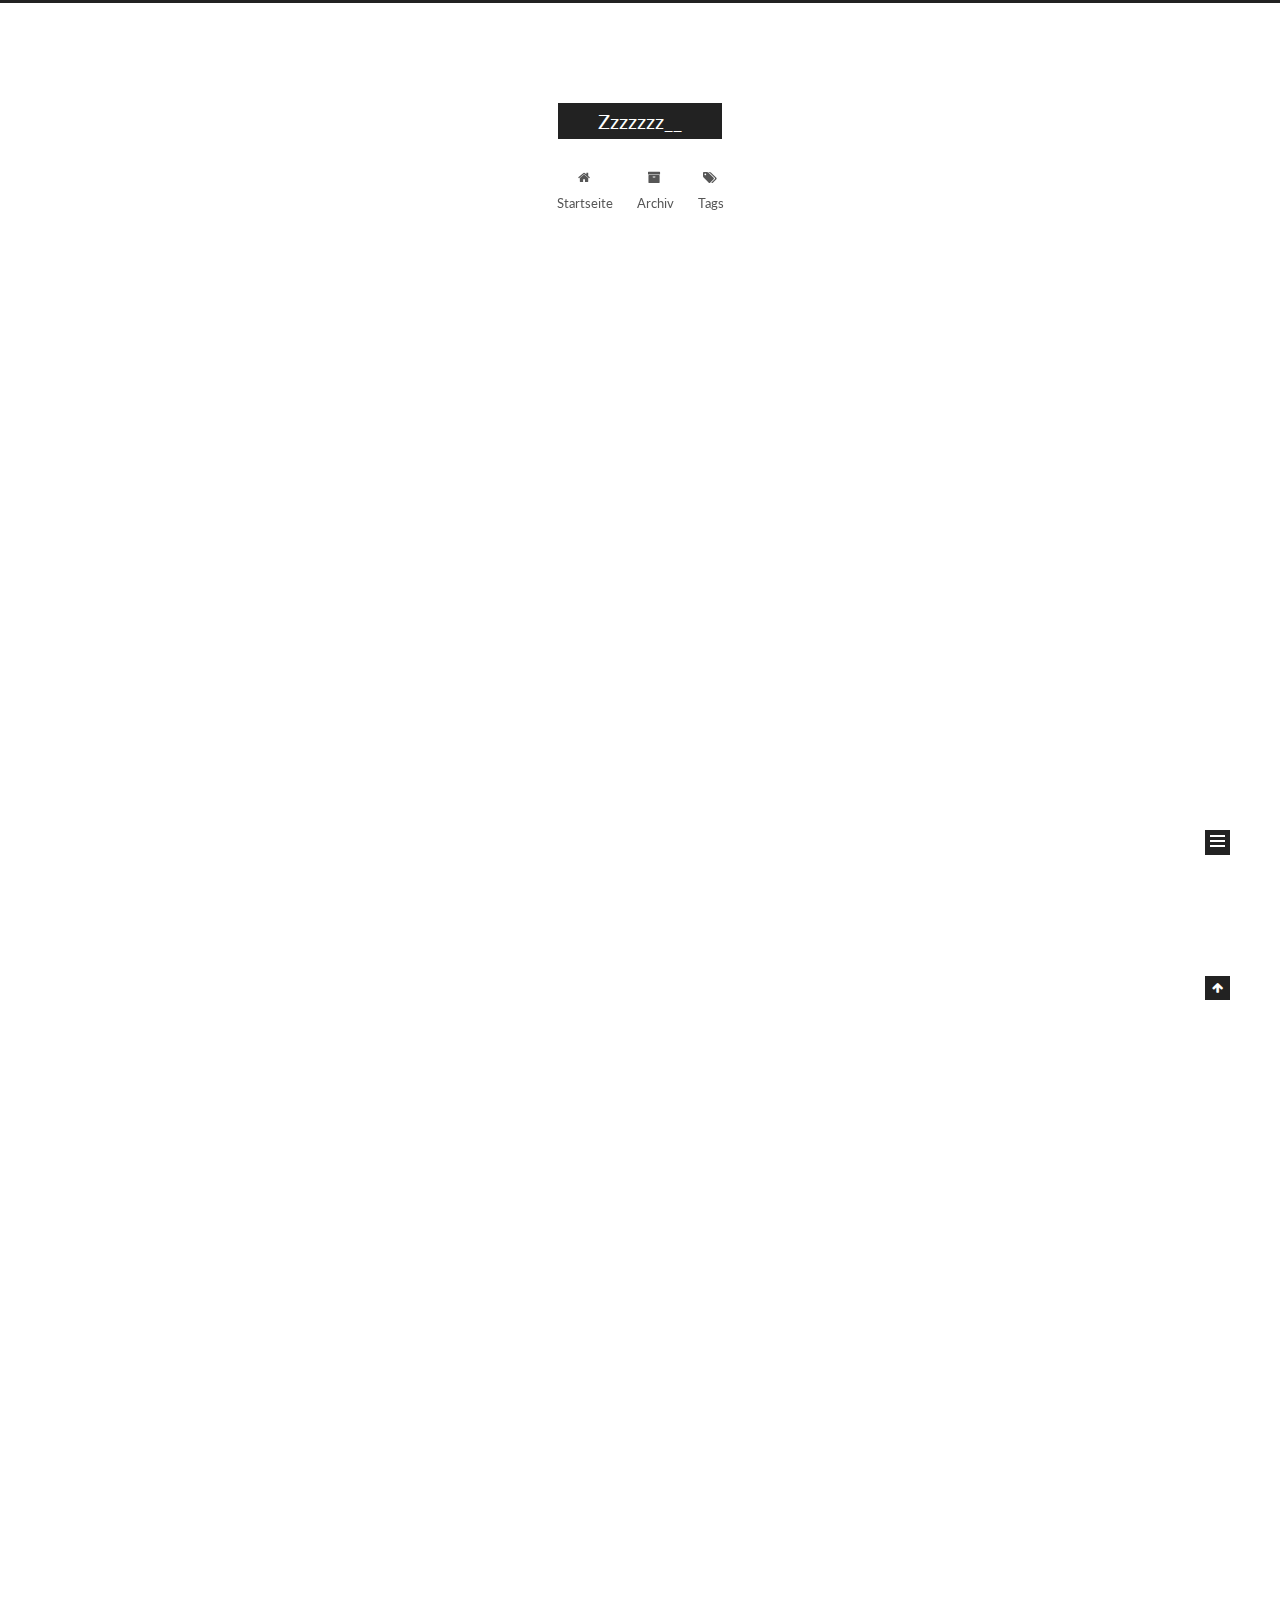
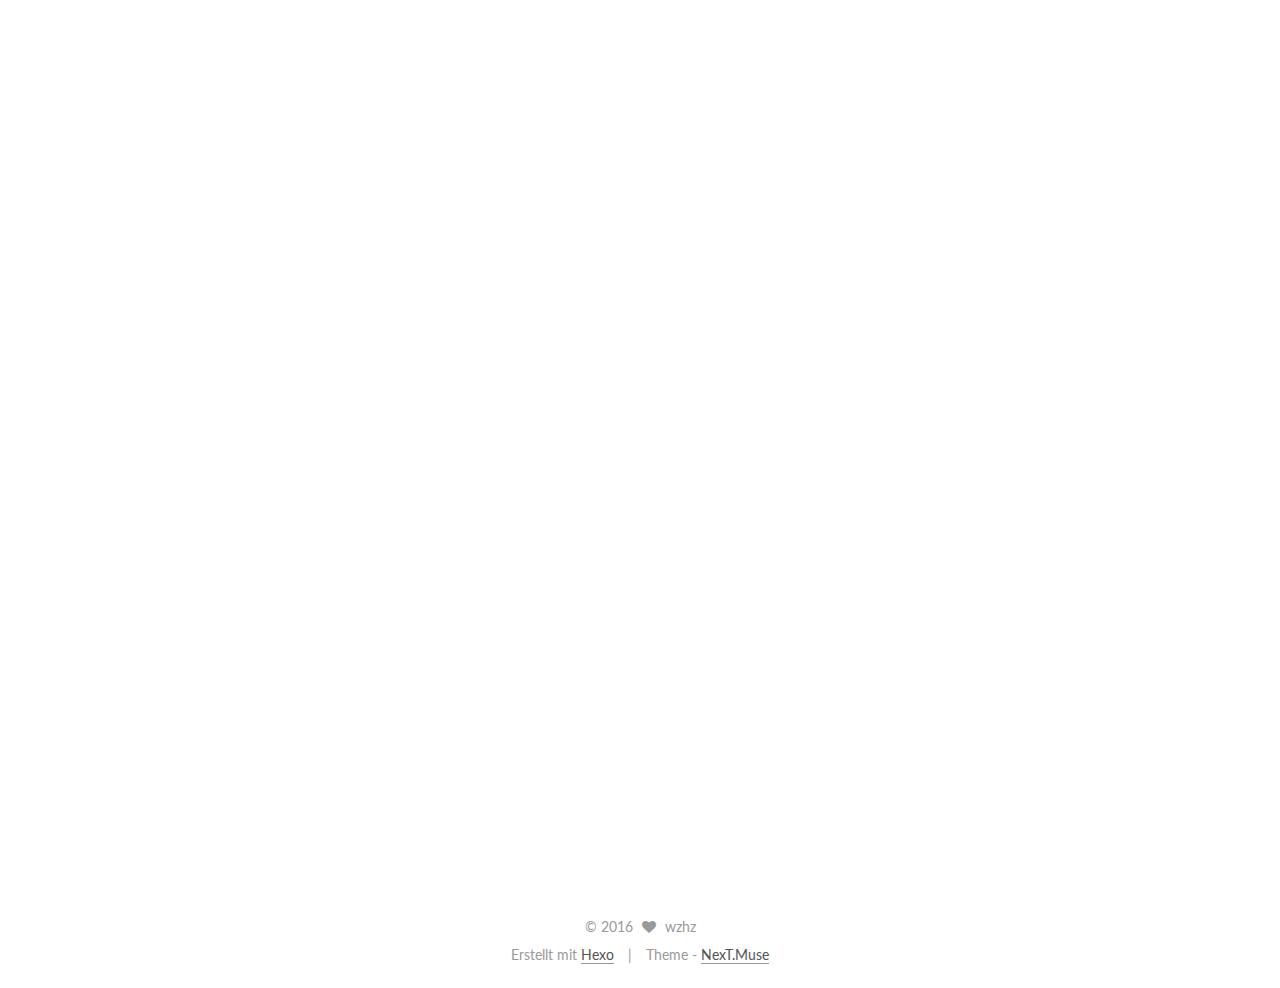
<file: index.html>
<!doctype html>



  


<html class="theme-next muse use-motion">
<head>
  <meta charset="UTF-8"/>
<meta http-equiv="X-UA-Compatible" content="IE=edge,chrome=1" />
<meta name="viewport" content="width=device-width, initial-scale=1, maximum-scale=1"/>



<meta http-equiv="Cache-Control" content="no-transform" />
<meta http-equiv="Cache-Control" content="no-siteapp" />












  
  
  <link href="/vendors/fancybox/source/jquery.fancybox.css?v=2.1.5" rel="stylesheet" type="text/css" />




  
  
  
  

  
    
    
  

  

  

  

  

  
    
    
    <link href="//fonts.googleapis.com/css?family=Lato:300,300italic,400,400italic,700,700italic&subset=latin,latin-ext" rel="stylesheet" type="text/css">
  






<link href="/vendors/font-awesome/css/font-awesome.min.css?v=4.4.0" rel="stylesheet" type="text/css" />

<link href="/css/main.css?v=5.0.1" rel="stylesheet" type="text/css" />


  <meta name="keywords" content="Hexo, NexT" />





  <link rel="alternate" href="/atom.xml" title="Zzzzzzz__" type="application/atom+xml" />




  <link rel="shortcut icon" type="image/x-icon" href="/favicon.ico?v=5.0.1" />






<meta name="description">
<meta property="og:type" content="website">
<meta property="og:title" content="Zzzzzzz__">
<meta property="og:url" content="http://yoursite.com/index.html">
<meta property="og:site_name" content="Zzzzzzz__">
<meta property="og:description">
<meta name="twitter:card" content="summary">
<meta name="twitter:title" content="Zzzzzzz__">
<meta name="twitter:description">



<script type="text/javascript" id="hexo.configuration">
  var NexT = window.NexT || {};
  var CONFIG = {
    scheme: 'Muse',
    sidebar: {"position":"left","display":"post"},
    fancybox: true,
    motion: true,
    duoshuo: {
      userId: 0,
      author: 'Author'
    }
  };
</script>

  <title> Zzzzzzz__ </title>
</head>

<body itemscope itemtype="http://schema.org/WebPage" lang="">

  










  
  
    
  

  <div class="container one-collumn sidebar-position-left 
   page-home 
 ">
    <div class="headband"></div>

    <header id="header" class="header" itemscope itemtype="http://schema.org/WPHeader">
      <div class="header-inner"><div class="site-meta ">
  

  <div class="custom-logo-site-title">
    <a href="/"  class="brand" rel="start">
      <span class="logo-line-before"><i></i></span>
      <span class="site-title">Zzzzzzz__</span>
      <span class="logo-line-after"><i></i></span>
    </a>
  </div>
  <p class="site-subtitle"></p>
</div>

<div class="site-nav-toggle">
  <button>
    <span class="btn-bar"></span>
    <span class="btn-bar"></span>
    <span class="btn-bar"></span>
  </button>
</div>

<nav class="site-nav">
  

  
    <ul id="menu" class="menu">
      
        
        <li class="menu-item menu-item-home">
          <a href="/" rel="section">
            
              <i class="menu-item-icon fa fa-fw fa-home"></i> <br />
            
            Startseite
          </a>
        </li>
      
        
        <li class="menu-item menu-item-archives">
          <a href="/archives" rel="section">
            
              <i class="menu-item-icon fa fa-fw fa-archive"></i> <br />
            
            Archiv
          </a>
        </li>
      
        
        <li class="menu-item menu-item-tags">
          <a href="/tags" rel="section">
            
              <i class="menu-item-icon fa fa-fw fa-tags"></i> <br />
            
            Tags
          </a>
        </li>
      

      
    </ul>
  

  
</nav>

 </div>
    </header>

    <main id="main" class="main">
      <div class="main-inner">
        <div class="content-wrap">
          <div id="content" class="content">
            
  <section id="posts" class="posts-expand">
    
      

  
  

  
  
  

  <article class="post post-type-normal " itemscope itemtype="http://schema.org/Article">

    
      <header class="post-header">

        
        
          <h1 class="post-title" itemprop="name headline">
            
            
              
                
                <a class="post-title-link" href="/2016/05/31/test/" itemprop="url">
                  test
                </a>
              
            
          </h1>
        

        <div class="post-meta">
          <span class="post-time">
            <span class="post-meta-item-icon">
              <i class="fa fa-calendar-o"></i>
            </span>
            <span class="post-meta-item-text">Veröffentlicht am</span>
            <time itemprop="dateCreated" datetime="2016-05-31T15:47:21+08:00" content="2016-05-31">
              2016-05-31
            </time>
          </span>

          

          
            
          

          

          
          

          
        </div>
      </header>
    


    <div class="post-body" itemprop="articleBody">

      
      

      
        
          
            <h1 id="h1-title"><a href="#h1-title" class="headerlink" title="h1 title"></a>h1 title</h1><h2 id="h2-title"><a href="#h2-title" class="headerlink" title="h2 title"></a>h2 title</h2><p>i want to write somethings.</p>
<h3 id="h3-title"><a href="#h3-title" class="headerlink" title="h3 title"></a>h3 title</h3><h4 id="h4-title"><a href="#h4-title" class="headerlink" title="h4 title"></a>h4 title</h4><h5 id="h5-title"><a href="#h5-title" class="headerlink" title="h5 title"></a>h5 title</h5><h6 id="h6-title"><a href="#h6-title" class="headerlink" title="h6 title"></a>h6 title</h6><p><strong>粗体</strong></p>
<p><em>斜体</em></p>
<hr>
<ol>
<li>this is one</li>
<li>this is two</li>
</ol>
<ul>
<li>this is a<ul>
<li>this is aa</li>
</ul>
</li>
<li>this is b</li>
</ul>
<p><code>hello world</code></p>
<blockquote>
<p>from github</p>
</blockquote>
<p>go on</p>

          
        
      
    </div>

    <div>
      
    </div>

    <div>
      
    </div>

    <footer class="post-footer">
      

      

      
      
        <div class="post-eof"></div>
      
    </footer>
  </article>


    
      

  
  

  
  
  

  <article class="post post-type-normal " itemscope itemtype="http://schema.org/Article">

    
      <header class="post-header">

        
        
          <h1 class="post-title" itemprop="name headline">
            
            
              
                
                <a class="post-title-link" href="/2016/05/31/hello-world/" itemprop="url">
                  Hello World
                </a>
              
            
          </h1>
        

        <div class="post-meta">
          <span class="post-time">
            <span class="post-meta-item-icon">
              <i class="fa fa-calendar-o"></i>
            </span>
            <span class="post-meta-item-text">Veröffentlicht am</span>
            <time itemprop="dateCreated" datetime="2016-05-31T14:36:22+08:00" content="2016-05-31">
              2016-05-31
            </time>
          </span>

          

          
            
          

          

          
          

          
        </div>
      </header>
    


    <div class="post-body" itemprop="articleBody">

      
      

      
        
          
            <p>Welcome to <a href="https://hexo.io/" target="_blank" rel="external">Hexo</a>! This is your very first post. Check <a href="https://hexo.io/docs/" target="_blank" rel="external">documentation</a> for more info. If you get any problems when using Hexo, you can find the answer in <a href="https://hexo.io/docs/troubleshooting.html" target="_blank" rel="external">troubleshooting</a> or you can ask me on <a href="https://github.com/hexojs/hexo/issues" target="_blank" rel="external">GitHub</a>.</p>
<h2 id="Quick-Start"><a href="#Quick-Start" class="headerlink" title="Quick Start"></a>Quick Start</h2><h3 id="Create-a-new-post"><a href="#Create-a-new-post" class="headerlink" title="Create a new post"></a>Create a new post</h3><figure class="highlight bash"><table><tr><td class="gutter"><pre><span class="line">1</span><br></pre></td><td class="code"><pre><span class="line">$ hexo new <span class="string">"My New Post"</span></span><br></pre></td></tr></table></figure>
<p>More info: <a href="https://hexo.io/docs/writing.html" target="_blank" rel="external">Writing</a></p>
<h3 id="Run-server"><a href="#Run-server" class="headerlink" title="Run server"></a>Run server</h3><figure class="highlight bash"><table><tr><td class="gutter"><pre><span class="line">1</span><br></pre></td><td class="code"><pre><span class="line">$ hexo server</span><br></pre></td></tr></table></figure>
<p>More info: <a href="https://hexo.io/docs/server.html" target="_blank" rel="external">Server</a></p>
<h3 id="Generate-static-files"><a href="#Generate-static-files" class="headerlink" title="Generate static files"></a>Generate static files</h3><figure class="highlight bash"><table><tr><td class="gutter"><pre><span class="line">1</span><br></pre></td><td class="code"><pre><span class="line">$ hexo generate</span><br></pre></td></tr></table></figure>
<p>More info: <a href="https://hexo.io/docs/generating.html" target="_blank" rel="external">Generating</a></p>
<h3 id="Deploy-to-remote-sites"><a href="#Deploy-to-remote-sites" class="headerlink" title="Deploy to remote sites"></a>Deploy to remote sites</h3><figure class="highlight bash"><table><tr><td class="gutter"><pre><span class="line">1</span><br></pre></td><td class="code"><pre><span class="line">$ hexo deploy</span><br></pre></td></tr></table></figure>
<p>More info: <a href="https://hexo.io/docs/deployment.html" target="_blank" rel="external">Deployment</a></p>

          
        
      
    </div>

    <div>
      
    </div>

    <div>
      
    </div>

    <footer class="post-footer">
      

      

      
      
        <div class="post-eof"></div>
      
    </footer>
  </article>


    
  </section>

  


          </div>
          


          

        </div>
        
          
  
  <div class="sidebar-toggle">
    <div class="sidebar-toggle-line-wrap">
      <span class="sidebar-toggle-line sidebar-toggle-line-first"></span>
      <span class="sidebar-toggle-line sidebar-toggle-line-middle"></span>
      <span class="sidebar-toggle-line sidebar-toggle-line-last"></span>
    </div>
  </div>

  <aside id="sidebar" class="sidebar">
    <div class="sidebar-inner">

      

      

      <section class="site-overview sidebar-panel  sidebar-panel-active ">
        <div class="site-author motion-element" itemprop="author" itemscope itemtype="http://schema.org/Person">
          <img class="site-author-image" itemprop="image"
               src="/images/avatar.gif"
               alt="wzhz" />
          <p class="site-author-name" itemprop="name">wzhz</p>
          <p class="site-description motion-element" itemprop="description"></p>
        </div>
        <nav class="site-state motion-element">
          <div class="site-state-item site-state-posts">
            <a href="/archives">
              <span class="site-state-item-count">2</span>
              <span class="site-state-item-name">Artikel</span>
            </a>
          </div>

          

          

        </nav>

        
          <div class="feed-link motion-element">
            <a href="/atom.xml" rel="alternate">
              <i class="fa fa-rss"></i>
              RSS
            </a>
          </div>
        

        <div class="links-of-author motion-element">
          
        </div>

        
        

        
        

      </section>

      

    </div>
  </aside>


        
      </div>
    </main>

    <footer id="footer" class="footer">
      <div class="footer-inner">
        <div class="copyright" >
  
  &copy; 
  <span itemprop="copyrightYear">2016</span>
  <span class="with-love">
    <i class="fa fa-heart"></i>
  </span>
  <span class="author" itemprop="copyrightHolder">wzhz</span>
</div>

<div class="powered-by">
  Erstellt mit  <a class="theme-link" href="http://hexo.io">Hexo</a>
</div>

<div class="theme-info">
  Theme -
  <a class="theme-link" href="https://github.com/iissnan/hexo-theme-next">
    NexT.Muse
  </a>
</div>

        

        
      </div>
    </footer>

    <div class="back-to-top">
      <i class="fa fa-arrow-up"></i>
    </div>
  </div>

  

<script type="text/javascript">
  if (Object.prototype.toString.call(window.Promise) !== '[object Function]') {
    window.Promise = null;
  }
</script>









  



  
  <script type="text/javascript" src="/vendors/jquery/index.js?v=2.1.3"></script>

  
  <script type="text/javascript" src="/vendors/fastclick/lib/fastclick.min.js?v=1.0.6"></script>

  
  <script type="text/javascript" src="/vendors/jquery_lazyload/jquery.lazyload.js?v=1.9.7"></script>

  
  <script type="text/javascript" src="/vendors/velocity/velocity.min.js?v=1.2.1"></script>

  
  <script type="text/javascript" src="/vendors/velocity/velocity.ui.min.js?v=1.2.1"></script>

  
  <script type="text/javascript" src="/vendors/fancybox/source/jquery.fancybox.pack.js?v=2.1.5"></script>


  


  <script type="text/javascript" src="/js/src/utils.js?v=5.0.1"></script>

  <script type="text/javascript" src="/js/src/motion.js?v=5.0.1"></script>



  
  

  

  


  <script type="text/javascript" src="/js/src/bootstrap.js?v=5.0.1"></script>



  



  




  
  
  

  

  

</body>
</html>
</file>
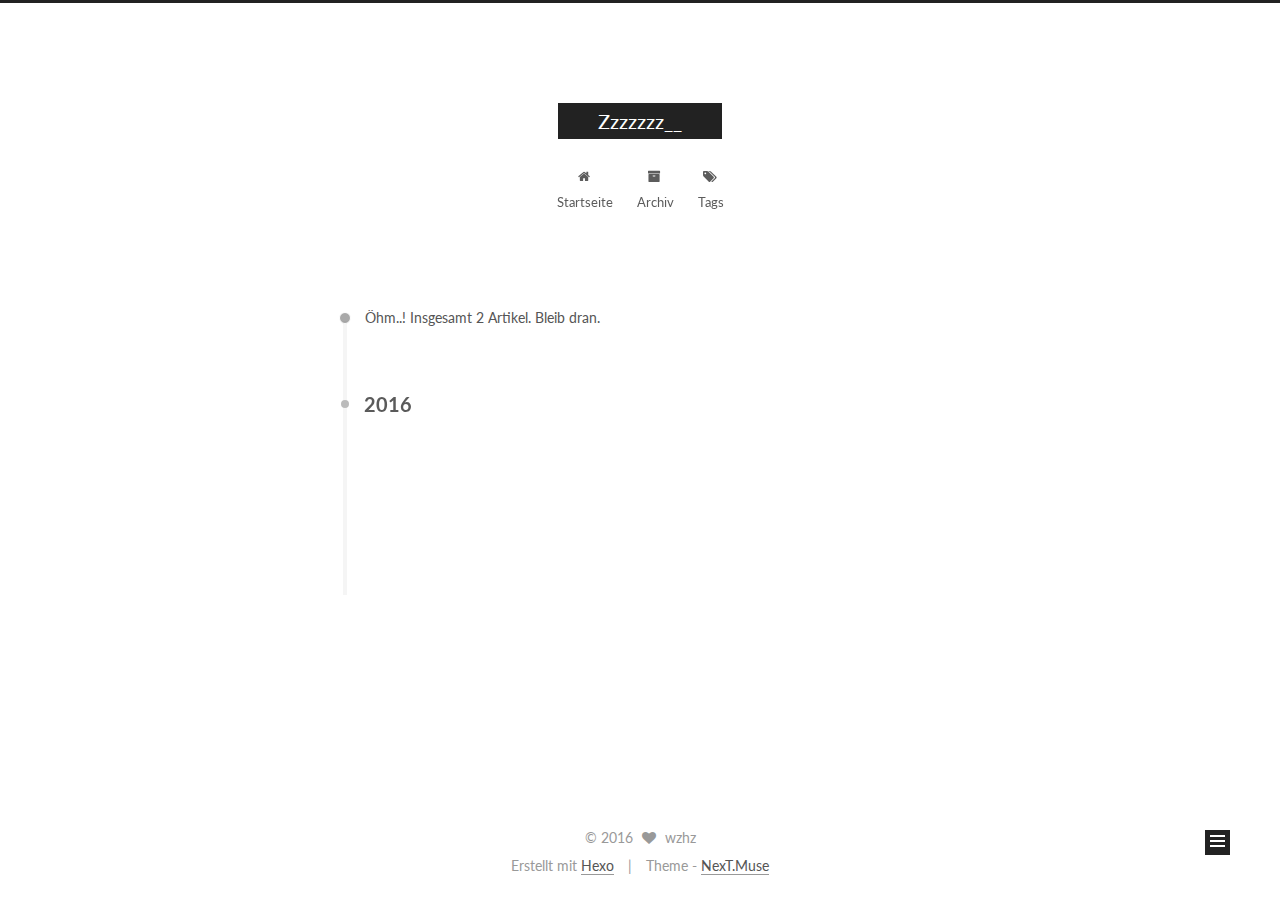
<file: archives/index.html>
<!doctype html>



  


<html class="theme-next muse use-motion">
<head>
  <meta charset="UTF-8"/>
<meta http-equiv="X-UA-Compatible" content="IE=edge,chrome=1" />
<meta name="viewport" content="width=device-width, initial-scale=1, maximum-scale=1"/>



<meta http-equiv="Cache-Control" content="no-transform" />
<meta http-equiv="Cache-Control" content="no-siteapp" />












  
  
  <link href="/vendors/fancybox/source/jquery.fancybox.css?v=2.1.5" rel="stylesheet" type="text/css" />




  
  
  
  

  
    
    
  

  

  

  

  

  
    
    
    <link href="//fonts.googleapis.com/css?family=Lato:300,300italic,400,400italic,700,700italic&subset=latin,latin-ext" rel="stylesheet" type="text/css">
  






<link href="/vendors/font-awesome/css/font-awesome.min.css?v=4.4.0" rel="stylesheet" type="text/css" />

<link href="/css/main.css?v=5.0.1" rel="stylesheet" type="text/css" />


  <meta name="keywords" content="Hexo, NexT" />





  <link rel="alternate" href="/atom.xml" title="Zzzzzzz__" type="application/atom+xml" />




  <link rel="shortcut icon" type="image/x-icon" href="/favicon.ico?v=5.0.1" />






<meta name="description">
<meta property="og:type" content="website">
<meta property="og:title" content="Zzzzzzz__">
<meta property="og:url" content="http://yoursite.com/archives/index.html">
<meta property="og:site_name" content="Zzzzzzz__">
<meta property="og:description">
<meta name="twitter:card" content="summary">
<meta name="twitter:title" content="Zzzzzzz__">
<meta name="twitter:description">



<script type="text/javascript" id="hexo.configuration">
  var NexT = window.NexT || {};
  var CONFIG = {
    scheme: 'Muse',
    sidebar: {"position":"left","display":"post"},
    fancybox: true,
    motion: true,
    duoshuo: {
      userId: 0,
      author: 'Author'
    }
  };
</script>

  <title> Archiv | Zzzzzzz__ </title>
</head>

<body itemscope itemtype="http://schema.org/WebPage" lang="">

  










  
  
    
  

  <div class="container one-collumn sidebar-position-left  page-archive  ">
    <div class="headband"></div>

    <header id="header" class="header" itemscope itemtype="http://schema.org/WPHeader">
      <div class="header-inner"><div class="site-meta ">
  

  <div class="custom-logo-site-title">
    <a href="/"  class="brand" rel="start">
      <span class="logo-line-before"><i></i></span>
      <span class="site-title">Zzzzzzz__</span>
      <span class="logo-line-after"><i></i></span>
    </a>
  </div>
  <p class="site-subtitle"></p>
</div>

<div class="site-nav-toggle">
  <button>
    <span class="btn-bar"></span>
    <span class="btn-bar"></span>
    <span class="btn-bar"></span>
  </button>
</div>

<nav class="site-nav">
  

  
    <ul id="menu" class="menu">
      
        
        <li class="menu-item menu-item-home">
          <a href="/" rel="section">
            
              <i class="menu-item-icon fa fa-fw fa-home"></i> <br />
            
            Startseite
          </a>
        </li>
      
        
        <li class="menu-item menu-item-archives">
          <a href="/archives" rel="section">
            
              <i class="menu-item-icon fa fa-fw fa-archive"></i> <br />
            
            Archiv
          </a>
        </li>
      
        
        <li class="menu-item menu-item-tags">
          <a href="/tags" rel="section">
            
              <i class="menu-item-icon fa fa-fw fa-tags"></i> <br />
            
            Tags
          </a>
        </li>
      

      
    </ul>
  

  
</nav>

 </div>
    </header>

    <main id="main" class="main">
      <div class="main-inner">
        <div class="content-wrap">
          <div id="content" class="content">
            

  <section id="posts" class="posts-collapse">
    <span class="archive-move-on"></span>

    <span class="archive-page-counter">
      
      
      
        
      
      Öhm..! Insgesamt 2 Artikel. Bleib dran.
    </span>

    

      
      
      

      
        
        <div class="collection-title">
          <h2 class="archive-year motion-element" id="archive-year-2016">2016</h2>
        </div>
      
      

      

  <article class="post post-type-normal" itemscope itemtype="http://schema.org/Article">
    <header class="post-header">

      <h1 class="post-title">
        
            <a class="post-title-link" href="/2016/05/31/test/" itemprop="url">
              
                <span itemprop="name">test</span>
              
            </a>
        
      </h1>

      <div class="post-meta">
        <time class="post-time" itemprop="dateCreated"
              datetime="2016-05-31T15:47:21+08:00"
              content="2016-05-31" >
          05-31
        </time>
      </div>

    </header>
  </article>



    

      
      
      

      
      

      

  <article class="post post-type-normal" itemscope itemtype="http://schema.org/Article">
    <header class="post-header">

      <h1 class="post-title">
        
            <a class="post-title-link" href="/2016/05/31/hello-world/" itemprop="url">
              
                <span itemprop="name">Hello World</span>
              
            </a>
        
      </h1>

      <div class="post-meta">
        <time class="post-time" itemprop="dateCreated"
              datetime="2016-05-31T14:36:22+08:00"
              content="2016-05-31" >
          05-31
        </time>
      </div>

    </header>
  </article>



    

  </section>

  



          </div>
          


          

        </div>
        
          
  
  <div class="sidebar-toggle">
    <div class="sidebar-toggle-line-wrap">
      <span class="sidebar-toggle-line sidebar-toggle-line-first"></span>
      <span class="sidebar-toggle-line sidebar-toggle-line-middle"></span>
      <span class="sidebar-toggle-line sidebar-toggle-line-last"></span>
    </div>
  </div>

  <aside id="sidebar" class="sidebar">
    <div class="sidebar-inner">

      

      

      <section class="site-overview sidebar-panel  sidebar-panel-active ">
        <div class="site-author motion-element" itemprop="author" itemscope itemtype="http://schema.org/Person">
          <img class="site-author-image" itemprop="image"
               src="/images/avatar.gif"
               alt="wzhz" />
          <p class="site-author-name" itemprop="name">wzhz</p>
          <p class="site-description motion-element" itemprop="description"></p>
        </div>
        <nav class="site-state motion-element">
          <div class="site-state-item site-state-posts">
            <a href="/archives">
              <span class="site-state-item-count">2</span>
              <span class="site-state-item-name">Artikel</span>
            </a>
          </div>

          

          

        </nav>

        
          <div class="feed-link motion-element">
            <a href="/atom.xml" rel="alternate">
              <i class="fa fa-rss"></i>
              RSS
            </a>
          </div>
        

        <div class="links-of-author motion-element">
          
        </div>

        
        

        
        

      </section>

      

    </div>
  </aside>


        
      </div>
    </main>

    <footer id="footer" class="footer">
      <div class="footer-inner">
        <div class="copyright" >
  
  &copy; 
  <span itemprop="copyrightYear">2016</span>
  <span class="with-love">
    <i class="fa fa-heart"></i>
  </span>
  <span class="author" itemprop="copyrightHolder">wzhz</span>
</div>

<div class="powered-by">
  Erstellt mit  <a class="theme-link" href="http://hexo.io">Hexo</a>
</div>

<div class="theme-info">
  Theme -
  <a class="theme-link" href="https://github.com/iissnan/hexo-theme-next">
    NexT.Muse
  </a>
</div>

        

        
      </div>
    </footer>

    <div class="back-to-top">
      <i class="fa fa-arrow-up"></i>
    </div>
  </div>

  

<script type="text/javascript">
  if (Object.prototype.toString.call(window.Promise) !== '[object Function]') {
    window.Promise = null;
  }
</script>









  



  
  <script type="text/javascript" src="/vendors/jquery/index.js?v=2.1.3"></script>

  
  <script type="text/javascript" src="/vendors/fastclick/lib/fastclick.min.js?v=1.0.6"></script>

  
  <script type="text/javascript" src="/vendors/jquery_lazyload/jquery.lazyload.js?v=1.9.7"></script>

  
  <script type="text/javascript" src="/vendors/velocity/velocity.min.js?v=1.2.1"></script>

  
  <script type="text/javascript" src="/vendors/velocity/velocity.ui.min.js?v=1.2.1"></script>

  
  <script type="text/javascript" src="/vendors/fancybox/source/jquery.fancybox.pack.js?v=2.1.5"></script>


  


  <script type="text/javascript" src="/js/src/utils.js?v=5.0.1"></script>

  <script type="text/javascript" src="/js/src/motion.js?v=5.0.1"></script>



  
  

  
  
    <script type="text/javascript" id="motion.page.archive">
      $('.archive-year').velocity('transition.slideLeftIn');
    </script>
  


  


  <script type="text/javascript" src="/js/src/bootstrap.js?v=5.0.1"></script>



  



  




  
  
  

  

  

</body>
</html>
</file>
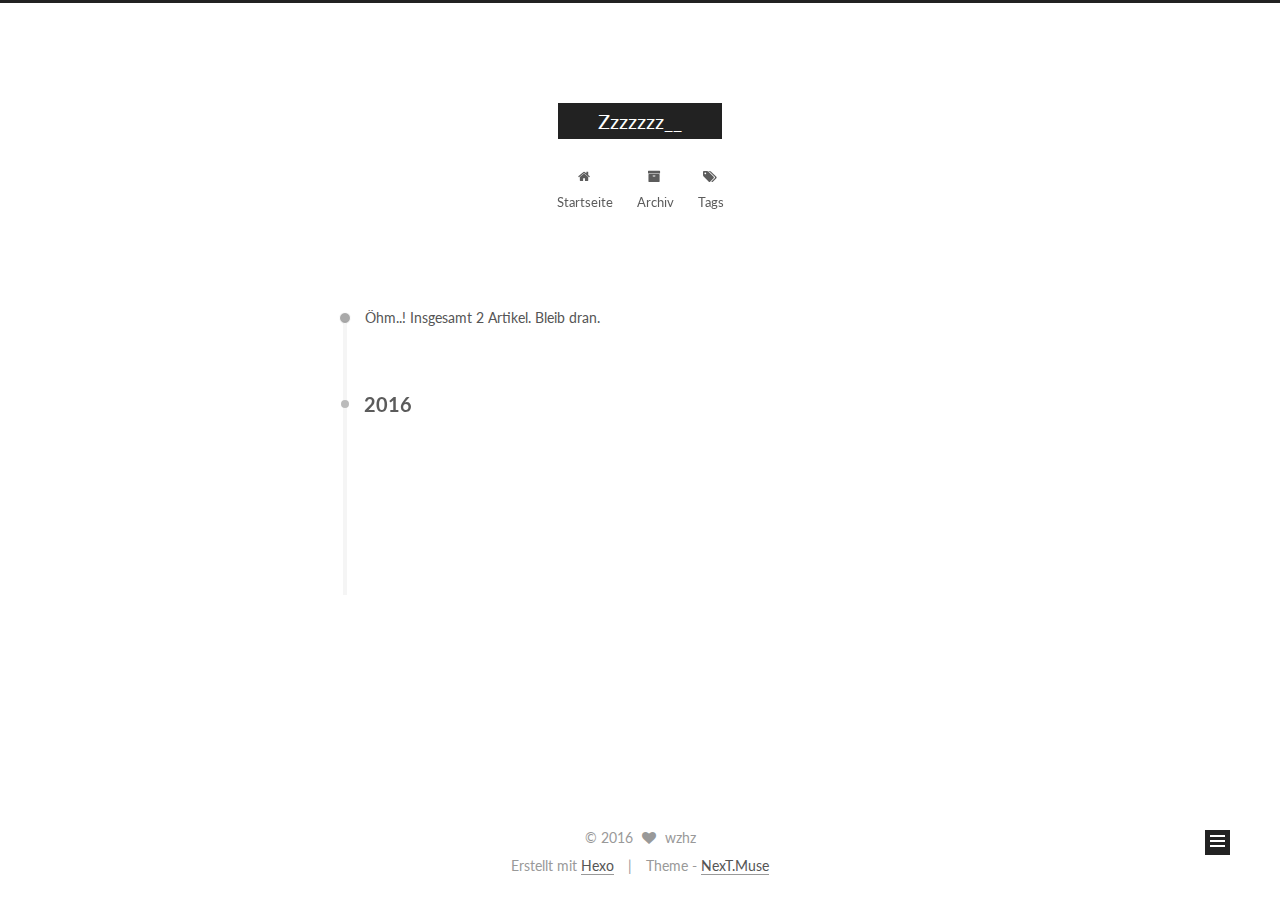
<file: archives/2016/index.html>
<!doctype html>



  


<html class="theme-next muse use-motion">
<head>
  <meta charset="UTF-8"/>
<meta http-equiv="X-UA-Compatible" content="IE=edge,chrome=1" />
<meta name="viewport" content="width=device-width, initial-scale=1, maximum-scale=1"/>



<meta http-equiv="Cache-Control" content="no-transform" />
<meta http-equiv="Cache-Control" content="no-siteapp" />












  
  
  <link href="/vendors/fancybox/source/jquery.fancybox.css?v=2.1.5" rel="stylesheet" type="text/css" />




  
  
  
  

  
    
    
  

  

  

  

  

  
    
    
    <link href="//fonts.googleapis.com/css?family=Lato:300,300italic,400,400italic,700,700italic&subset=latin,latin-ext" rel="stylesheet" type="text/css">
  






<link href="/vendors/font-awesome/css/font-awesome.min.css?v=4.4.0" rel="stylesheet" type="text/css" />

<link href="/css/main.css?v=5.0.1" rel="stylesheet" type="text/css" />


  <meta name="keywords" content="Hexo, NexT" />





  <link rel="alternate" href="/atom.xml" title="Zzzzzzz__" type="application/atom+xml" />




  <link rel="shortcut icon" type="image/x-icon" href="/favicon.ico?v=5.0.1" />






<meta name="description">
<meta property="og:type" content="website">
<meta property="og:title" content="Zzzzzzz__">
<meta property="og:url" content="http://yoursite.com/archives/2016/index.html">
<meta property="og:site_name" content="Zzzzzzz__">
<meta property="og:description">
<meta name="twitter:card" content="summary">
<meta name="twitter:title" content="Zzzzzzz__">
<meta name="twitter:description">



<script type="text/javascript" id="hexo.configuration">
  var NexT = window.NexT || {};
  var CONFIG = {
    scheme: 'Muse',
    sidebar: {"position":"left","display":"post"},
    fancybox: true,
    motion: true,
    duoshuo: {
      userId: 0,
      author: 'Author'
    }
  };
</script>

  <title> Archiv | Zzzzzzz__ </title>
</head>

<body itemscope itemtype="http://schema.org/WebPage" lang="">

  










  
  
    
  

  <div class="container one-collumn sidebar-position-left  page-archive  ">
    <div class="headband"></div>

    <header id="header" class="header" itemscope itemtype="http://schema.org/WPHeader">
      <div class="header-inner"><div class="site-meta ">
  

  <div class="custom-logo-site-title">
    <a href="/"  class="brand" rel="start">
      <span class="logo-line-before"><i></i></span>
      <span class="site-title">Zzzzzzz__</span>
      <span class="logo-line-after"><i></i></span>
    </a>
  </div>
  <p class="site-subtitle"></p>
</div>

<div class="site-nav-toggle">
  <button>
    <span class="btn-bar"></span>
    <span class="btn-bar"></span>
    <span class="btn-bar"></span>
  </button>
</div>

<nav class="site-nav">
  

  
    <ul id="menu" class="menu">
      
        
        <li class="menu-item menu-item-home">
          <a href="/" rel="section">
            
              <i class="menu-item-icon fa fa-fw fa-home"></i> <br />
            
            Startseite
          </a>
        </li>
      
        
        <li class="menu-item menu-item-archives">
          <a href="/archives" rel="section">
            
              <i class="menu-item-icon fa fa-fw fa-archive"></i> <br />
            
            Archiv
          </a>
        </li>
      
        
        <li class="menu-item menu-item-tags">
          <a href="/tags" rel="section">
            
              <i class="menu-item-icon fa fa-fw fa-tags"></i> <br />
            
            Tags
          </a>
        </li>
      

      
    </ul>
  

  
</nav>

 </div>
    </header>

    <main id="main" class="main">
      <div class="main-inner">
        <div class="content-wrap">
          <div id="content" class="content">
            

  <section id="posts" class="posts-collapse">
    <span class="archive-move-on"></span>

    <span class="archive-page-counter">
      
      
      
        
      
      Öhm..! Insgesamt 2 Artikel. Bleib dran.
    </span>

    

      
      
      

      
        
        <div class="collection-title">
          <h2 class="archive-year motion-element" id="archive-year-2016">2016</h2>
        </div>
      
      

      

  <article class="post post-type-normal" itemscope itemtype="http://schema.org/Article">
    <header class="post-header">

      <h1 class="post-title">
        
            <a class="post-title-link" href="/2016/05/31/test/" itemprop="url">
              
                <span itemprop="name">test</span>
              
            </a>
        
      </h1>

      <div class="post-meta">
        <time class="post-time" itemprop="dateCreated"
              datetime="2016-05-31T15:47:21+08:00"
              content="2016-05-31" >
          05-31
        </time>
      </div>

    </header>
  </article>



    

      
      
      

      
      

      

  <article class="post post-type-normal" itemscope itemtype="http://schema.org/Article">
    <header class="post-header">

      <h1 class="post-title">
        
            <a class="post-title-link" href="/2016/05/31/hello-world/" itemprop="url">
              
                <span itemprop="name">Hello World</span>
              
            </a>
        
      </h1>

      <div class="post-meta">
        <time class="post-time" itemprop="dateCreated"
              datetime="2016-05-31T14:36:22+08:00"
              content="2016-05-31" >
          05-31
        </time>
      </div>

    </header>
  </article>



    

  </section>

  



          </div>
          


          

        </div>
        
          
  
  <div class="sidebar-toggle">
    <div class="sidebar-toggle-line-wrap">
      <span class="sidebar-toggle-line sidebar-toggle-line-first"></span>
      <span class="sidebar-toggle-line sidebar-toggle-line-middle"></span>
      <span class="sidebar-toggle-line sidebar-toggle-line-last"></span>
    </div>
  </div>

  <aside id="sidebar" class="sidebar">
    <div class="sidebar-inner">

      

      

      <section class="site-overview sidebar-panel  sidebar-panel-active ">
        <div class="site-author motion-element" itemprop="author" itemscope itemtype="http://schema.org/Person">
          <img class="site-author-image" itemprop="image"
               src="/images/avatar.gif"
               alt="wzhz" />
          <p class="site-author-name" itemprop="name">wzhz</p>
          <p class="site-description motion-element" itemprop="description"></p>
        </div>
        <nav class="site-state motion-element">
          <div class="site-state-item site-state-posts">
            <a href="/archives">
              <span class="site-state-item-count">2</span>
              <span class="site-state-item-name">Artikel</span>
            </a>
          </div>

          

          

        </nav>

        
          <div class="feed-link motion-element">
            <a href="/atom.xml" rel="alternate">
              <i class="fa fa-rss"></i>
              RSS
            </a>
          </div>
        

        <div class="links-of-author motion-element">
          
        </div>

        
        

        
        

      </section>

      

    </div>
  </aside>


        
      </div>
    </main>

    <footer id="footer" class="footer">
      <div class="footer-inner">
        <div class="copyright" >
  
  &copy; 
  <span itemprop="copyrightYear">2016</span>
  <span class="with-love">
    <i class="fa fa-heart"></i>
  </span>
  <span class="author" itemprop="copyrightHolder">wzhz</span>
</div>

<div class="powered-by">
  Erstellt mit  <a class="theme-link" href="http://hexo.io">Hexo</a>
</div>

<div class="theme-info">
  Theme -
  <a class="theme-link" href="https://github.com/iissnan/hexo-theme-next">
    NexT.Muse
  </a>
</div>

        

        
      </div>
    </footer>

    <div class="back-to-top">
      <i class="fa fa-arrow-up"></i>
    </div>
  </div>

  

<script type="text/javascript">
  if (Object.prototype.toString.call(window.Promise) !== '[object Function]') {
    window.Promise = null;
  }
</script>









  



  
  <script type="text/javascript" src="/vendors/jquery/index.js?v=2.1.3"></script>

  
  <script type="text/javascript" src="/vendors/fastclick/lib/fastclick.min.js?v=1.0.6"></script>

  
  <script type="text/javascript" src="/vendors/jquery_lazyload/jquery.lazyload.js?v=1.9.7"></script>

  
  <script type="text/javascript" src="/vendors/velocity/velocity.min.js?v=1.2.1"></script>

  
  <script type="text/javascript" src="/vendors/velocity/velocity.ui.min.js?v=1.2.1"></script>

  
  <script type="text/javascript" src="/vendors/fancybox/source/jquery.fancybox.pack.js?v=2.1.5"></script>


  


  <script type="text/javascript" src="/js/src/utils.js?v=5.0.1"></script>

  <script type="text/javascript" src="/js/src/motion.js?v=5.0.1"></script>



  
  

  
  
    <script type="text/javascript" id="motion.page.archive">
      $('.archive-year').velocity('transition.slideLeftIn');
    </script>
  


  


  <script type="text/javascript" src="/js/src/bootstrap.js?v=5.0.1"></script>



  



  




  
  
  

  

  

</body>
</html>
</file>
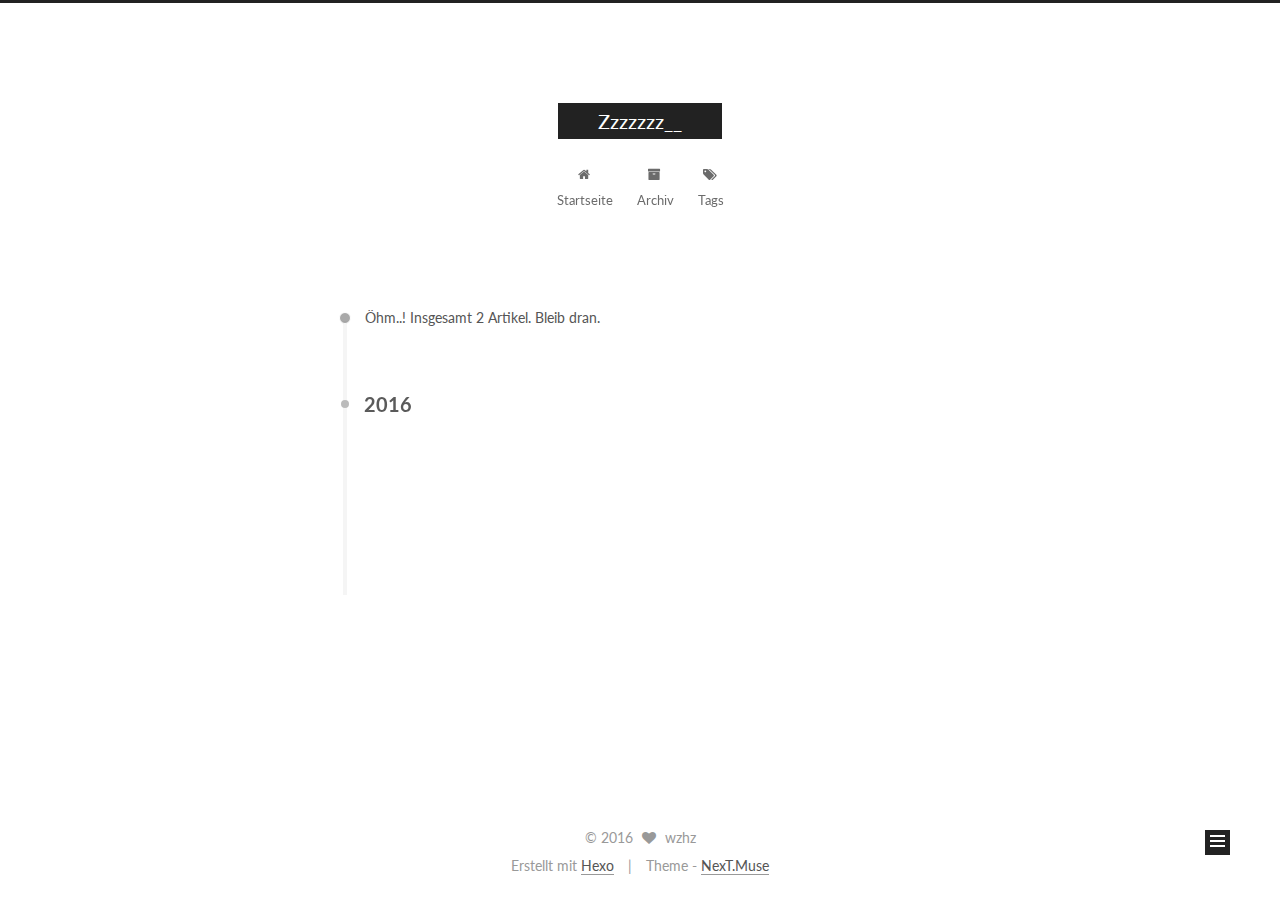
<file: archives/2016/05/index.html>
<!doctype html>



  


<html class="theme-next muse use-motion">
<head>
  <meta charset="UTF-8"/>
<meta http-equiv="X-UA-Compatible" content="IE=edge,chrome=1" />
<meta name="viewport" content="width=device-width, initial-scale=1, maximum-scale=1"/>



<meta http-equiv="Cache-Control" content="no-transform" />
<meta http-equiv="Cache-Control" content="no-siteapp" />












  
  
  <link href="/vendors/fancybox/source/jquery.fancybox.css?v=2.1.5" rel="stylesheet" type="text/css" />




  
  
  
  

  
    
    
  

  

  

  

  

  
    
    
    <link href="//fonts.googleapis.com/css?family=Lato:300,300italic,400,400italic,700,700italic&subset=latin,latin-ext" rel="stylesheet" type="text/css">
  






<link href="/vendors/font-awesome/css/font-awesome.min.css?v=4.4.0" rel="stylesheet" type="text/css" />

<link href="/css/main.css?v=5.0.1" rel="stylesheet" type="text/css" />


  <meta name="keywords" content="Hexo, NexT" />





  <link rel="alternate" href="/atom.xml" title="Zzzzzzz__" type="application/atom+xml" />




  <link rel="shortcut icon" type="image/x-icon" href="/favicon.ico?v=5.0.1" />






<meta name="description">
<meta property="og:type" content="website">
<meta property="og:title" content="Zzzzzzz__">
<meta property="og:url" content="http://yoursite.com/archives/2016/05/index.html">
<meta property="og:site_name" content="Zzzzzzz__">
<meta property="og:description">
<meta name="twitter:card" content="summary">
<meta name="twitter:title" content="Zzzzzzz__">
<meta name="twitter:description">



<script type="text/javascript" id="hexo.configuration">
  var NexT = window.NexT || {};
  var CONFIG = {
    scheme: 'Muse',
    sidebar: {"position":"left","display":"post"},
    fancybox: true,
    motion: true,
    duoshuo: {
      userId: 0,
      author: 'Author'
    }
  };
</script>

  <title> Archiv | Zzzzzzz__ </title>
</head>

<body itemscope itemtype="http://schema.org/WebPage" lang="">

  










  
  
    
  

  <div class="container one-collumn sidebar-position-left  page-archive  ">
    <div class="headband"></div>

    <header id="header" class="header" itemscope itemtype="http://schema.org/WPHeader">
      <div class="header-inner"><div class="site-meta ">
  

  <div class="custom-logo-site-title">
    <a href="/"  class="brand" rel="start">
      <span class="logo-line-before"><i></i></span>
      <span class="site-title">Zzzzzzz__</span>
      <span class="logo-line-after"><i></i></span>
    </a>
  </div>
  <p class="site-subtitle"></p>
</div>

<div class="site-nav-toggle">
  <button>
    <span class="btn-bar"></span>
    <span class="btn-bar"></span>
    <span class="btn-bar"></span>
  </button>
</div>

<nav class="site-nav">
  

  
    <ul id="menu" class="menu">
      
        
        <li class="menu-item menu-item-home">
          <a href="/" rel="section">
            
              <i class="menu-item-icon fa fa-fw fa-home"></i> <br />
            
            Startseite
          </a>
        </li>
      
        
        <li class="menu-item menu-item-archives">
          <a href="/archives" rel="section">
            
              <i class="menu-item-icon fa fa-fw fa-archive"></i> <br />
            
            Archiv
          </a>
        </li>
      
        
        <li class="menu-item menu-item-tags">
          <a href="/tags" rel="section">
            
              <i class="menu-item-icon fa fa-fw fa-tags"></i> <br />
            
            Tags
          </a>
        </li>
      

      
    </ul>
  

  
</nav>

 </div>
    </header>

    <main id="main" class="main">
      <div class="main-inner">
        <div class="content-wrap">
          <div id="content" class="content">
            

  <section id="posts" class="posts-collapse">
    <span class="archive-move-on"></span>

    <span class="archive-page-counter">
      
      
      
        
      
      Öhm..! Insgesamt 2 Artikel. Bleib dran.
    </span>

    

      
      
      

      
        
        <div class="collection-title">
          <h2 class="archive-year motion-element" id="archive-year-2016">2016</h2>
        </div>
      
      

      

  <article class="post post-type-normal" itemscope itemtype="http://schema.org/Article">
    <header class="post-header">

      <h1 class="post-title">
        
            <a class="post-title-link" href="/2016/05/31/test/" itemprop="url">
              
                <span itemprop="name">test</span>
              
            </a>
        
      </h1>

      <div class="post-meta">
        <time class="post-time" itemprop="dateCreated"
              datetime="2016-05-31T15:47:21+08:00"
              content="2016-05-31" >
          05-31
        </time>
      </div>

    </header>
  </article>



    

      
      
      

      
      

      

  <article class="post post-type-normal" itemscope itemtype="http://schema.org/Article">
    <header class="post-header">

      <h1 class="post-title">
        
            <a class="post-title-link" href="/2016/05/31/hello-world/" itemprop="url">
              
                <span itemprop="name">Hello World</span>
              
            </a>
        
      </h1>

      <div class="post-meta">
        <time class="post-time" itemprop="dateCreated"
              datetime="2016-05-31T14:36:22+08:00"
              content="2016-05-31" >
          05-31
        </time>
      </div>

    </header>
  </article>



    

  </section>

  



          </div>
          


          

        </div>
        
          
  
  <div class="sidebar-toggle">
    <div class="sidebar-toggle-line-wrap">
      <span class="sidebar-toggle-line sidebar-toggle-line-first"></span>
      <span class="sidebar-toggle-line sidebar-toggle-line-middle"></span>
      <span class="sidebar-toggle-line sidebar-toggle-line-last"></span>
    </div>
  </div>

  <aside id="sidebar" class="sidebar">
    <div class="sidebar-inner">

      

      

      <section class="site-overview sidebar-panel  sidebar-panel-active ">
        <div class="site-author motion-element" itemprop="author" itemscope itemtype="http://schema.org/Person">
          <img class="site-author-image" itemprop="image"
               src="/images/avatar.gif"
               alt="wzhz" />
          <p class="site-author-name" itemprop="name">wzhz</p>
          <p class="site-description motion-element" itemprop="description"></p>
        </div>
        <nav class="site-state motion-element">
          <div class="site-state-item site-state-posts">
            <a href="/archives">
              <span class="site-state-item-count">2</span>
              <span class="site-state-item-name">Artikel</span>
            </a>
          </div>

          

          

        </nav>

        
          <div class="feed-link motion-element">
            <a href="/atom.xml" rel="alternate">
              <i class="fa fa-rss"></i>
              RSS
            </a>
          </div>
        

        <div class="links-of-author motion-element">
          
        </div>

        
        

        
        

      </section>

      

    </div>
  </aside>


        
      </div>
    </main>

    <footer id="footer" class="footer">
      <div class="footer-inner">
        <div class="copyright" >
  
  &copy; 
  <span itemprop="copyrightYear">2016</span>
  <span class="with-love">
    <i class="fa fa-heart"></i>
  </span>
  <span class="author" itemprop="copyrightHolder">wzhz</span>
</div>

<div class="powered-by">
  Erstellt mit  <a class="theme-link" href="http://hexo.io">Hexo</a>
</div>

<div class="theme-info">
  Theme -
  <a class="theme-link" href="https://github.com/iissnan/hexo-theme-next">
    NexT.Muse
  </a>
</div>

        

        
      </div>
    </footer>

    <div class="back-to-top">
      <i class="fa fa-arrow-up"></i>
    </div>
  </div>

  

<script type="text/javascript">
  if (Object.prototype.toString.call(window.Promise) !== '[object Function]') {
    window.Promise = null;
  }
</script>









  



  
  <script type="text/javascript" src="/vendors/jquery/index.js?v=2.1.3"></script>

  
  <script type="text/javascript" src="/vendors/fastclick/lib/fastclick.min.js?v=1.0.6"></script>

  
  <script type="text/javascript" src="/vendors/jquery_lazyload/jquery.lazyload.js?v=1.9.7"></script>

  
  <script type="text/javascript" src="/vendors/velocity/velocity.min.js?v=1.2.1"></script>

  
  <script type="text/javascript" src="/vendors/velocity/velocity.ui.min.js?v=1.2.1"></script>

  
  <script type="text/javascript" src="/vendors/fancybox/source/jquery.fancybox.pack.js?v=2.1.5"></script>


  


  <script type="text/javascript" src="/js/src/utils.js?v=5.0.1"></script>

  <script type="text/javascript" src="/js/src/motion.js?v=5.0.1"></script>



  
  

  
  
    <script type="text/javascript" id="motion.page.archive">
      $('.archive-year').velocity('transition.slideLeftIn');
    </script>
  


  


  <script type="text/javascript" src="/js/src/bootstrap.js?v=5.0.1"></script>



  



  




  
  
  

  

  

</body>
</html>
</file>
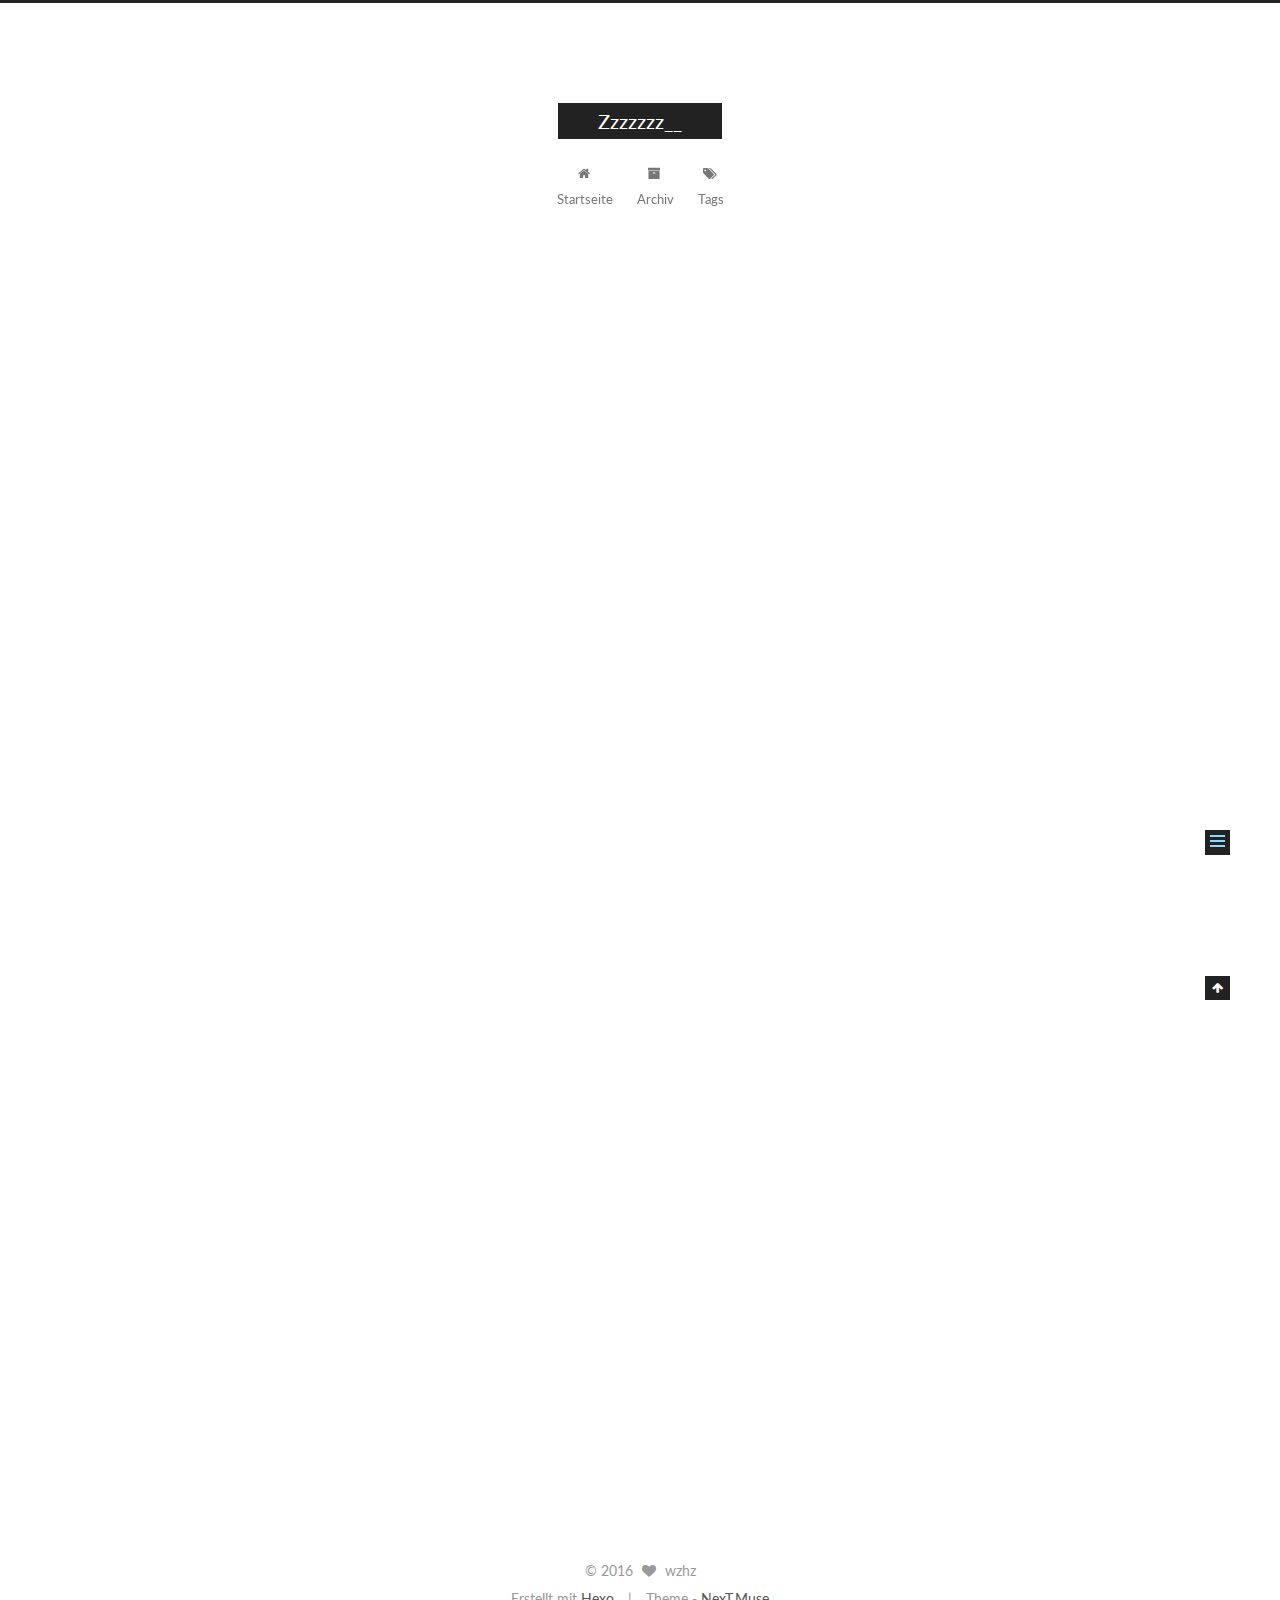
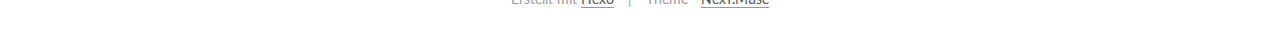
<file: 2016/05/31/hello-world/index.html>
<!doctype html>



  


<html class="theme-next muse use-motion">
<head>
  <meta charset="UTF-8"/>
<meta http-equiv="X-UA-Compatible" content="IE=edge,chrome=1" />
<meta name="viewport" content="width=device-width, initial-scale=1, maximum-scale=1"/>



<meta http-equiv="Cache-Control" content="no-transform" />
<meta http-equiv="Cache-Control" content="no-siteapp" />












  
  
  <link href="/vendors/fancybox/source/jquery.fancybox.css?v=2.1.5" rel="stylesheet" type="text/css" />




  
  
  
  

  
    
    
  

  

  

  

  

  
    
    
    <link href="//fonts.googleapis.com/css?family=Lato:300,300italic,400,400italic,700,700italic&subset=latin,latin-ext" rel="stylesheet" type="text/css">
  






<link href="/vendors/font-awesome/css/font-awesome.min.css?v=4.4.0" rel="stylesheet" type="text/css" />

<link href="/css/main.css?v=5.0.1" rel="stylesheet" type="text/css" />


  <meta name="keywords" content="Hexo, NexT" />





  <link rel="alternate" href="/atom.xml" title="Zzzzzzz__" type="application/atom+xml" />




  <link rel="shortcut icon" type="image/x-icon" href="/favicon.ico?v=5.0.1" />






<meta name="description" content="Welcome to Hexo! This is your very first post. Check documentation for more info. If you get any problems when using Hexo, you can find the answer in troubleshooting or you can ask me on GitHub.
Quick">
<meta property="og:type" content="article">
<meta property="og:title" content="Hello World">
<meta property="og:url" content="http://yoursite.com/2016/05/31/hello-world/index.html">
<meta property="og:site_name" content="Zzzzzzz__">
<meta property="og:description" content="Welcome to Hexo! This is your very first post. Check documentation for more info. If you get any problems when using Hexo, you can find the answer in troubleshooting or you can ask me on GitHub.
Quick">
<meta property="og:updated_time" content="2016-05-31T06:36:22.926Z">
<meta name="twitter:card" content="summary">
<meta name="twitter:title" content="Hello World">
<meta name="twitter:description" content="Welcome to Hexo! This is your very first post. Check documentation for more info. If you get any problems when using Hexo, you can find the answer in troubleshooting or you can ask me on GitHub.
Quick">



<script type="text/javascript" id="hexo.configuration">
  var NexT = window.NexT || {};
  var CONFIG = {
    scheme: 'Muse',
    sidebar: {"position":"left","display":"post"},
    fancybox: true,
    motion: true,
    duoshuo: {
      userId: 0,
      author: 'Author'
    }
  };
</script>

  <title> Hello World | Zzzzzzz__ </title>
</head>

<body itemscope itemtype="http://schema.org/WebPage" lang="">

  










  
  
    
  

  <div class="container one-collumn sidebar-position-left page-post-detail ">
    <div class="headband"></div>

    <header id="header" class="header" itemscope itemtype="http://schema.org/WPHeader">
      <div class="header-inner"><div class="site-meta ">
  

  <div class="custom-logo-site-title">
    <a href="/"  class="brand" rel="start">
      <span class="logo-line-before"><i></i></span>
      <span class="site-title">Zzzzzzz__</span>
      <span class="logo-line-after"><i></i></span>
    </a>
  </div>
  <p class="site-subtitle"></p>
</div>

<div class="site-nav-toggle">
  <button>
    <span class="btn-bar"></span>
    <span class="btn-bar"></span>
    <span class="btn-bar"></span>
  </button>
</div>

<nav class="site-nav">
  

  
    <ul id="menu" class="menu">
      
        
        <li class="menu-item menu-item-home">
          <a href="/" rel="section">
            
              <i class="menu-item-icon fa fa-fw fa-home"></i> <br />
            
            Startseite
          </a>
        </li>
      
        
        <li class="menu-item menu-item-archives">
          <a href="/archives" rel="section">
            
              <i class="menu-item-icon fa fa-fw fa-archive"></i> <br />
            
            Archiv
          </a>
        </li>
      
        
        <li class="menu-item menu-item-tags">
          <a href="/tags" rel="section">
            
              <i class="menu-item-icon fa fa-fw fa-tags"></i> <br />
            
            Tags
          </a>
        </li>
      

      
    </ul>
  

  
</nav>

 </div>
    </header>

    <main id="main" class="main">
      <div class="main-inner">
        <div class="content-wrap">
          <div id="content" class="content">
            

  <div id="posts" class="posts-expand">
    

  
  

  
  
  

  <article class="post post-type-normal " itemscope itemtype="http://schema.org/Article">

    
      <header class="post-header">

        
        
          <h1 class="post-title" itemprop="name headline">
            
            
              
                Hello World
              
            
          </h1>
        

        <div class="post-meta">
          <span class="post-time">
            <span class="post-meta-item-icon">
              <i class="fa fa-calendar-o"></i>
            </span>
            <span class="post-meta-item-text">Veröffentlicht am</span>
            <time itemprop="dateCreated" datetime="2016-05-31T14:36:22+08:00" content="2016-05-31">
              2016-05-31
            </time>
          </span>

          

          
            
          

          

          
          

          
        </div>
      </header>
    


    <div class="post-body" itemprop="articleBody">

      
      

      
        <p>Welcome to <a href="https://hexo.io/" target="_blank" rel="external">Hexo</a>! This is your very first post. Check <a href="https://hexo.io/docs/" target="_blank" rel="external">documentation</a> for more info. If you get any problems when using Hexo, you can find the answer in <a href="https://hexo.io/docs/troubleshooting.html" target="_blank" rel="external">troubleshooting</a> or you can ask me on <a href="https://github.com/hexojs/hexo/issues" target="_blank" rel="external">GitHub</a>.</p>
<h2 id="Quick-Start"><a href="#Quick-Start" class="headerlink" title="Quick Start"></a>Quick Start</h2><h3 id="Create-a-new-post"><a href="#Create-a-new-post" class="headerlink" title="Create a new post"></a>Create a new post</h3><figure class="highlight bash"><table><tr><td class="gutter"><pre><span class="line">1</span><br></pre></td><td class="code"><pre><span class="line">$ hexo new <span class="string">"My New Post"</span></span><br></pre></td></tr></table></figure>
<p>More info: <a href="https://hexo.io/docs/writing.html" target="_blank" rel="external">Writing</a></p>
<h3 id="Run-server"><a href="#Run-server" class="headerlink" title="Run server"></a>Run server</h3><figure class="highlight bash"><table><tr><td class="gutter"><pre><span class="line">1</span><br></pre></td><td class="code"><pre><span class="line">$ hexo server</span><br></pre></td></tr></table></figure>
<p>More info: <a href="https://hexo.io/docs/server.html" target="_blank" rel="external">Server</a></p>
<h3 id="Generate-static-files"><a href="#Generate-static-files" class="headerlink" title="Generate static files"></a>Generate static files</h3><figure class="highlight bash"><table><tr><td class="gutter"><pre><span class="line">1</span><br></pre></td><td class="code"><pre><span class="line">$ hexo generate</span><br></pre></td></tr></table></figure>
<p>More info: <a href="https://hexo.io/docs/generating.html" target="_blank" rel="external">Generating</a></p>
<h3 id="Deploy-to-remote-sites"><a href="#Deploy-to-remote-sites" class="headerlink" title="Deploy to remote sites"></a>Deploy to remote sites</h3><figure class="highlight bash"><table><tr><td class="gutter"><pre><span class="line">1</span><br></pre></td><td class="code"><pre><span class="line">$ hexo deploy</span><br></pre></td></tr></table></figure>
<p>More info: <a href="https://hexo.io/docs/deployment.html" target="_blank" rel="external">Deployment</a></p>

      
    </div>

    <div>
      
        
      
    </div>

    <div>
      
        

      
    </div>

    <footer class="post-footer">
      

      
        <div class="post-nav">
          <div class="post-nav-next post-nav-item">
            
          </div>

          <div class="post-nav-prev post-nav-item">
            
              <a href="/2016/05/31/test/" rel="prev" title="test">
                test <i class="fa fa-chevron-right"></i>
              </a>
            
          </div>
        </div>
      

      
      
    </footer>
  </article>



    <div class="post-spread">
      
    </div>
  </div>


          </div>
          


          
  <div class="comments" id="comments">
    
  </div>


        </div>
        
          
  
  <div class="sidebar-toggle">
    <div class="sidebar-toggle-line-wrap">
      <span class="sidebar-toggle-line sidebar-toggle-line-first"></span>
      <span class="sidebar-toggle-line sidebar-toggle-line-middle"></span>
      <span class="sidebar-toggle-line sidebar-toggle-line-last"></span>
    </div>
  </div>

  <aside id="sidebar" class="sidebar">
    <div class="sidebar-inner">

      

      
        <ul class="sidebar-nav motion-element">
          <li class="sidebar-nav-toc sidebar-nav-active" data-target="post-toc-wrap" >
            Inhaltsverzeichnis
          </li>
          <li class="sidebar-nav-overview" data-target="site-overview">
            Übersicht
          </li>
        </ul>
      

      <section class="site-overview sidebar-panel ">
        <div class="site-author motion-element" itemprop="author" itemscope itemtype="http://schema.org/Person">
          <img class="site-author-image" itemprop="image"
               src="/images/avatar.gif"
               alt="wzhz" />
          <p class="site-author-name" itemprop="name">wzhz</p>
          <p class="site-description motion-element" itemprop="description"></p>
        </div>
        <nav class="site-state motion-element">
          <div class="site-state-item site-state-posts">
            <a href="/archives">
              <span class="site-state-item-count">2</span>
              <span class="site-state-item-name">Artikel</span>
            </a>
          </div>

          

          

        </nav>

        
          <div class="feed-link motion-element">
            <a href="/atom.xml" rel="alternate">
              <i class="fa fa-rss"></i>
              RSS
            </a>
          </div>
        

        <div class="links-of-author motion-element">
          
        </div>

        
        

        
        

      </section>

      
        <section class="post-toc-wrap motion-element sidebar-panel sidebar-panel-active">
          <div class="post-toc">
            
              
            
            
              <div class="post-toc-content"><ol class="nav"><li class="nav-item nav-level-2"><a class="nav-link" href="#Quick-Start"><span class="nav-number">1.</span> <span class="nav-text">Quick Start</span></a><ol class="nav-child"><li class="nav-item nav-level-3"><a class="nav-link" href="#Create-a-new-post"><span class="nav-number">1.1.</span> <span class="nav-text">Create a new post</span></a></li><li class="nav-item nav-level-3"><a class="nav-link" href="#Run-server"><span class="nav-number">1.2.</span> <span class="nav-text">Run server</span></a></li><li class="nav-item nav-level-3"><a class="nav-link" href="#Generate-static-files"><span class="nav-number">1.3.</span> <span class="nav-text">Generate static files</span></a></li><li class="nav-item nav-level-3"><a class="nav-link" href="#Deploy-to-remote-sites"><span class="nav-number">1.4.</span> <span class="nav-text">Deploy to remote sites</span></a></li></ol></li></ol></div>
            
          </div>
        </section>
      

    </div>
  </aside>


        
      </div>
    </main>

    <footer id="footer" class="footer">
      <div class="footer-inner">
        <div class="copyright" >
  
  &copy; 
  <span itemprop="copyrightYear">2016</span>
  <span class="with-love">
    <i class="fa fa-heart"></i>
  </span>
  <span class="author" itemprop="copyrightHolder">wzhz</span>
</div>

<div class="powered-by">
  Erstellt mit  <a class="theme-link" href="http://hexo.io">Hexo</a>
</div>

<div class="theme-info">
  Theme -
  <a class="theme-link" href="https://github.com/iissnan/hexo-theme-next">
    NexT.Muse
  </a>
</div>

        

        
      </div>
    </footer>

    <div class="back-to-top">
      <i class="fa fa-arrow-up"></i>
    </div>
  </div>

  

<script type="text/javascript">
  if (Object.prototype.toString.call(window.Promise) !== '[object Function]') {
    window.Promise = null;
  }
</script>









  



  
  <script type="text/javascript" src="/vendors/jquery/index.js?v=2.1.3"></script>

  
  <script type="text/javascript" src="/vendors/fastclick/lib/fastclick.min.js?v=1.0.6"></script>

  
  <script type="text/javascript" src="/vendors/jquery_lazyload/jquery.lazyload.js?v=1.9.7"></script>

  
  <script type="text/javascript" src="/vendors/velocity/velocity.min.js?v=1.2.1"></script>

  
  <script type="text/javascript" src="/vendors/velocity/velocity.ui.min.js?v=1.2.1"></script>

  
  <script type="text/javascript" src="/vendors/fancybox/source/jquery.fancybox.pack.js?v=2.1.5"></script>


  


  <script type="text/javascript" src="/js/src/utils.js?v=5.0.1"></script>

  <script type="text/javascript" src="/js/src/motion.js?v=5.0.1"></script>



  
  

  
  <script type="text/javascript" src="/js/src/scrollspy.js?v=5.0.1"></script>
<script type="text/javascript" src="/js/src/post-details.js?v=5.0.1"></script>



  


  <script type="text/javascript" src="/js/src/bootstrap.js?v=5.0.1"></script>



  



  




  
  
  

  

  

</body>
</html>
</file>
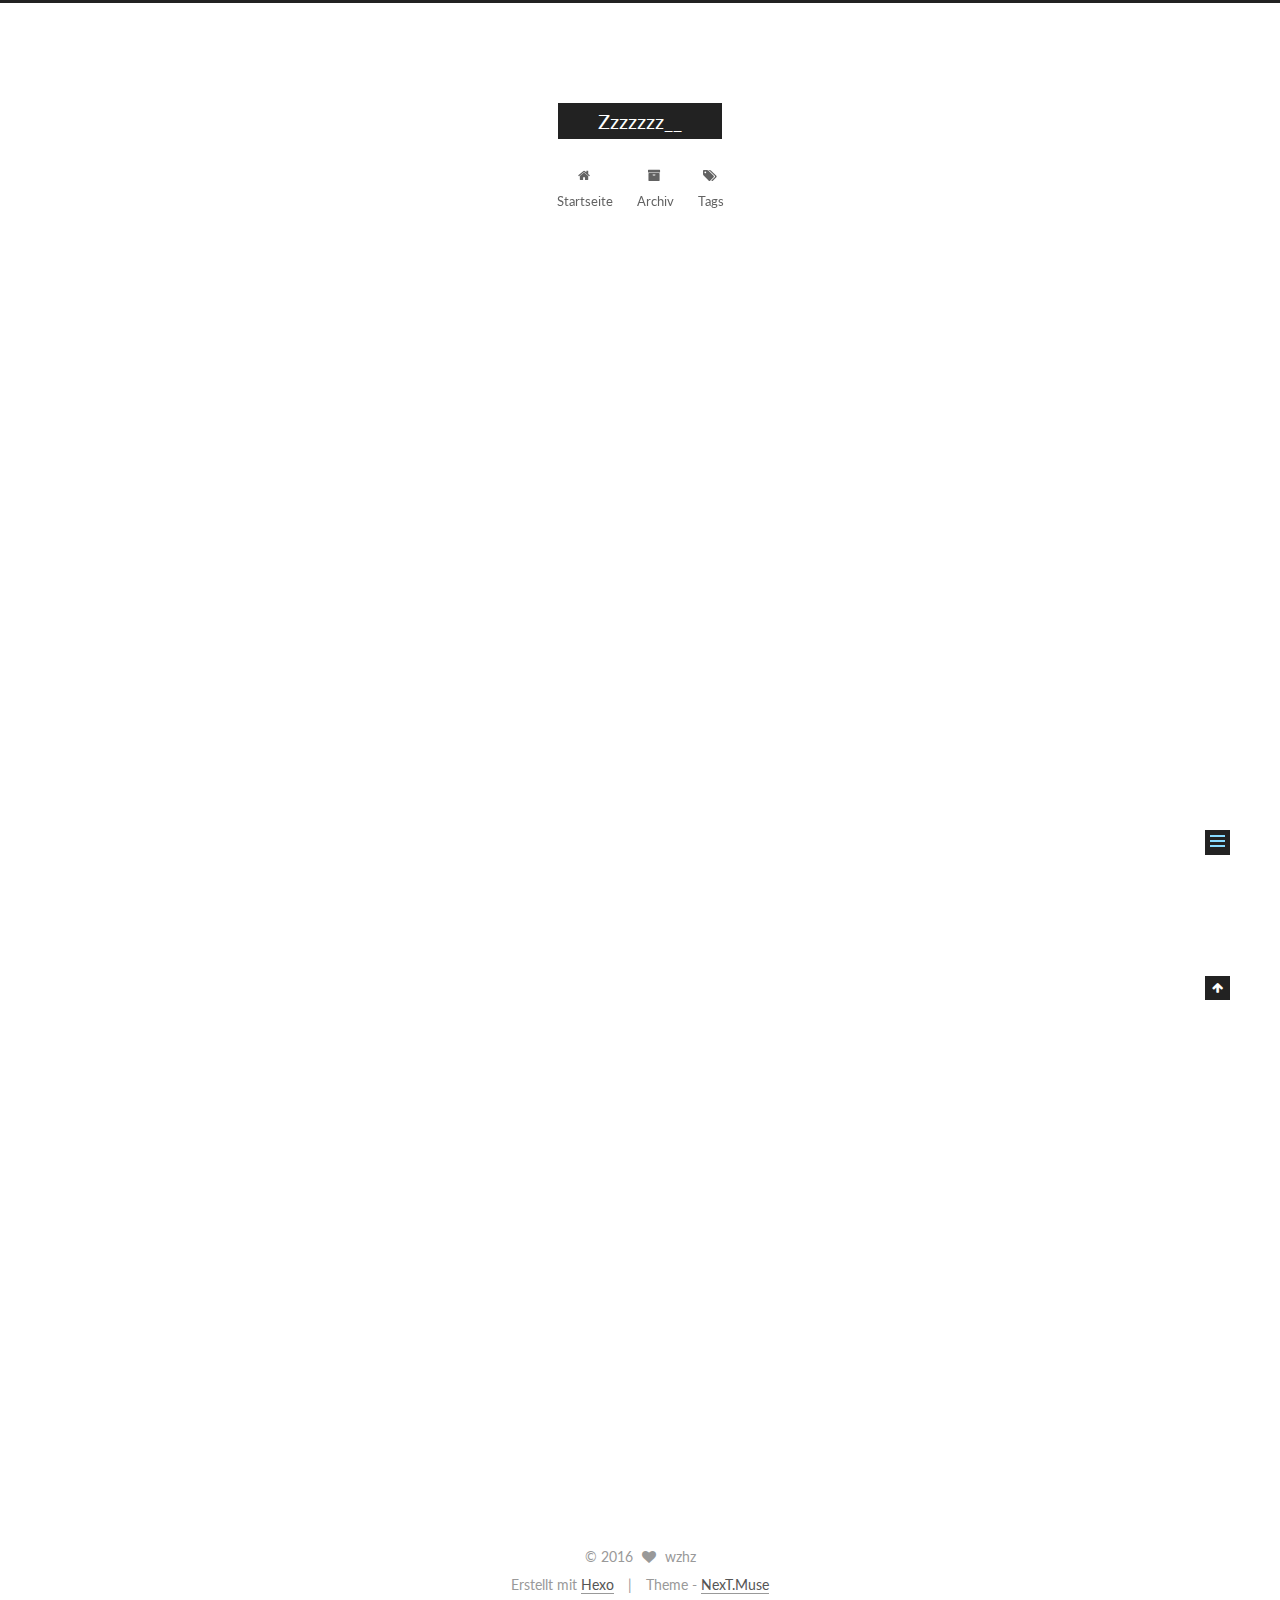
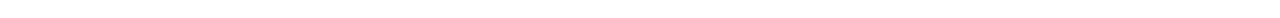
<file: 2016/05/31/test/index.html>
<!doctype html>



  


<html class="theme-next muse use-motion">
<head>
  <meta charset="UTF-8"/>
<meta http-equiv="X-UA-Compatible" content="IE=edge,chrome=1" />
<meta name="viewport" content="width=device-width, initial-scale=1, maximum-scale=1"/>



<meta http-equiv="Cache-Control" content="no-transform" />
<meta http-equiv="Cache-Control" content="no-siteapp" />












  
  
  <link href="/vendors/fancybox/source/jquery.fancybox.css?v=2.1.5" rel="stylesheet" type="text/css" />




  
  
  
  

  
    
    
  

  

  

  

  

  
    
    
    <link href="//fonts.googleapis.com/css?family=Lato:300,300italic,400,400italic,700,700italic&subset=latin,latin-ext" rel="stylesheet" type="text/css">
  






<link href="/vendors/font-awesome/css/font-awesome.min.css?v=4.4.0" rel="stylesheet" type="text/css" />

<link href="/css/main.css?v=5.0.1" rel="stylesheet" type="text/css" />


  <meta name="keywords" content="Hexo, NexT" />




  


  <link rel="alternate" href="/atom.xml" title="Zzzzzzz__" type="application/atom+xml" />




  <link rel="shortcut icon" type="image/x-icon" href="/favicon.ico?v=5.0.1" />






<meta name="description" content="h1 titleh2 titlei want to write somethings.
h3 titleh4 titleh5 titleh6 title粗体
斜体


this is one
this is two


this is a
this is aa


this is b

hello world

from github

go on">
<meta property="og:type" content="article">
<meta property="og:title" content="test">
<meta property="og:url" content="http://yoursite.com/2016/05/31/test/index.html">
<meta property="og:site_name" content="Zzzzzzz__">
<meta property="og:description" content="h1 titleh2 titlei want to write somethings.
h3 titleh4 titleh5 titleh6 title粗体
斜体


this is one
this is two


this is a
this is aa


this is b

hello world

from github

go on">
<meta property="og:updated_time" content="2016-05-31T07:55:59.891Z">
<meta name="twitter:card" content="summary">
<meta name="twitter:title" content="test">
<meta name="twitter:description" content="h1 titleh2 titlei want to write somethings.
h3 titleh4 titleh5 titleh6 title粗体
斜体


this is one
this is two


this is a
this is aa


this is b

hello world

from github

go on">



<script type="text/javascript" id="hexo.configuration">
  var NexT = window.NexT || {};
  var CONFIG = {
    scheme: 'Muse',
    sidebar: {"position":"left","display":"post"},
    fancybox: true,
    motion: true,
    duoshuo: {
      userId: 0,
      author: 'Author'
    }
  };
</script>

  <title> test | Zzzzzzz__ </title>
</head>

<body itemscope itemtype="http://schema.org/WebPage" lang="">

  










  
  
    
  

  <div class="container one-collumn sidebar-position-left page-post-detail ">
    <div class="headband"></div>

    <header id="header" class="header" itemscope itemtype="http://schema.org/WPHeader">
      <div class="header-inner"><div class="site-meta ">
  

  <div class="custom-logo-site-title">
    <a href="/"  class="brand" rel="start">
      <span class="logo-line-before"><i></i></span>
      <span class="site-title">Zzzzzzz__</span>
      <span class="logo-line-after"><i></i></span>
    </a>
  </div>
  <p class="site-subtitle"></p>
</div>

<div class="site-nav-toggle">
  <button>
    <span class="btn-bar"></span>
    <span class="btn-bar"></span>
    <span class="btn-bar"></span>
  </button>
</div>

<nav class="site-nav">
  

  
    <ul id="menu" class="menu">
      
        
        <li class="menu-item menu-item-home">
          <a href="/" rel="section">
            
              <i class="menu-item-icon fa fa-fw fa-home"></i> <br />
            
            Startseite
          </a>
        </li>
      
        
        <li class="menu-item menu-item-archives">
          <a href="/archives" rel="section">
            
              <i class="menu-item-icon fa fa-fw fa-archive"></i> <br />
            
            Archiv
          </a>
        </li>
      
        
        <li class="menu-item menu-item-tags">
          <a href="/tags" rel="section">
            
              <i class="menu-item-icon fa fa-fw fa-tags"></i> <br />
            
            Tags
          </a>
        </li>
      

      
    </ul>
  

  
</nav>

 </div>
    </header>

    <main id="main" class="main">
      <div class="main-inner">
        <div class="content-wrap">
          <div id="content" class="content">
            

  <div id="posts" class="posts-expand">
    

  
  

  
  
  

  <article class="post post-type-normal " itemscope itemtype="http://schema.org/Article">

    
      <header class="post-header">

        
        
          <h1 class="post-title" itemprop="name headline">
            
            
              
                test
              
            
          </h1>
        

        <div class="post-meta">
          <span class="post-time">
            <span class="post-meta-item-icon">
              <i class="fa fa-calendar-o"></i>
            </span>
            <span class="post-meta-item-text">Veröffentlicht am</span>
            <time itemprop="dateCreated" datetime="2016-05-31T15:47:21+08:00" content="2016-05-31">
              2016-05-31
            </time>
          </span>

          

          
            
          

          

          
          

          
        </div>
      </header>
    


    <div class="post-body" itemprop="articleBody">

      
      

      
        <h1 id="h1-title"><a href="#h1-title" class="headerlink" title="h1 title"></a>h1 title</h1><h2 id="h2-title"><a href="#h2-title" class="headerlink" title="h2 title"></a>h2 title</h2><p>i want to write somethings.</p>
<h3 id="h3-title"><a href="#h3-title" class="headerlink" title="h3 title"></a>h3 title</h3><h4 id="h4-title"><a href="#h4-title" class="headerlink" title="h4 title"></a>h4 title</h4><h5 id="h5-title"><a href="#h5-title" class="headerlink" title="h5 title"></a>h5 title</h5><h6 id="h6-title"><a href="#h6-title" class="headerlink" title="h6 title"></a>h6 title</h6><p><strong>粗体</strong></p>
<p><em>斜体</em></p>
<hr>
<ol>
<li>this is one</li>
<li>this is two</li>
</ol>
<ul>
<li>this is a<ul>
<li>this is aa</li>
</ul>
</li>
<li>this is b</li>
</ul>
<p><code>hello world</code></p>
<blockquote>
<p>from github</p>
</blockquote>
<p>go on</p>

      
    </div>

    <div>
      
        
      
    </div>

    <div>
      
        

      
    </div>

    <footer class="post-footer">
      

      
        <div class="post-nav">
          <div class="post-nav-next post-nav-item">
            
              <a href="/2016/05/31/hello-world/" rel="next" title="Hello World">
                <i class="fa fa-chevron-left"></i> Hello World
              </a>
            
          </div>

          <div class="post-nav-prev post-nav-item">
            
          </div>
        </div>
      

      
      
    </footer>
  </article>



    <div class="post-spread">
      
    </div>
  </div>


          </div>
          


          
  <div class="comments" id="comments">
    
  </div>


        </div>
        
          
  
  <div class="sidebar-toggle">
    <div class="sidebar-toggle-line-wrap">
      <span class="sidebar-toggle-line sidebar-toggle-line-first"></span>
      <span class="sidebar-toggle-line sidebar-toggle-line-middle"></span>
      <span class="sidebar-toggle-line sidebar-toggle-line-last"></span>
    </div>
  </div>

  <aside id="sidebar" class="sidebar">
    <div class="sidebar-inner">

      

      
        <ul class="sidebar-nav motion-element">
          <li class="sidebar-nav-toc sidebar-nav-active" data-target="post-toc-wrap" >
            Inhaltsverzeichnis
          </li>
          <li class="sidebar-nav-overview" data-target="site-overview">
            Übersicht
          </li>
        </ul>
      

      <section class="site-overview sidebar-panel ">
        <div class="site-author motion-element" itemprop="author" itemscope itemtype="http://schema.org/Person">
          <img class="site-author-image" itemprop="image"
               src="/images/avatar.gif"
               alt="wzhz" />
          <p class="site-author-name" itemprop="name">wzhz</p>
          <p class="site-description motion-element" itemprop="description"></p>
        </div>
        <nav class="site-state motion-element">
          <div class="site-state-item site-state-posts">
            <a href="/archives">
              <span class="site-state-item-count">2</span>
              <span class="site-state-item-name">Artikel</span>
            </a>
          </div>

          

          

        </nav>

        
          <div class="feed-link motion-element">
            <a href="/atom.xml" rel="alternate">
              <i class="fa fa-rss"></i>
              RSS
            </a>
          </div>
        

        <div class="links-of-author motion-element">
          
        </div>

        
        

        
        

      </section>

      
        <section class="post-toc-wrap motion-element sidebar-panel sidebar-panel-active">
          <div class="post-toc">
            
              
            
            
              <div class="post-toc-content"><ol class="nav"><li class="nav-item nav-level-1"><a class="nav-link" href="#h1-title"><span class="nav-number">1.</span> <span class="nav-text">h1 title</span></a><ol class="nav-child"><li class="nav-item nav-level-2"><a class="nav-link" href="#h2-title"><span class="nav-number">1.1.</span> <span class="nav-text">h2 title</span></a><ol class="nav-child"><li class="nav-item nav-level-3"><a class="nav-link" href="#h3-title"><span class="nav-number">1.1.1.</span> <span class="nav-text">h3 title</span></a><ol class="nav-child"><li class="nav-item nav-level-4"><a class="nav-link" href="#h4-title"><span class="nav-number">1.1.1.1.</span> <span class="nav-text">h4 title</span></a><ol class="nav-child"><li class="nav-item nav-level-5"><a class="nav-link" href="#h5-title"><span class="nav-number">1.1.1.1.1.</span> <span class="nav-text">h5 title</span></a><ol class="nav-child"><li class="nav-item nav-level-6"><a class="nav-link" href="#h6-title"><span class="nav-number">1.1.1.1.1.1.</span> <span class="nav-text">h6 title</span></a></li></ol></li></ol></li></ol></li></ol></li></ol></li></ol></div>
            
          </div>
        </section>
      

    </div>
  </aside>


        
      </div>
    </main>

    <footer id="footer" class="footer">
      <div class="footer-inner">
        <div class="copyright" >
  
  &copy; 
  <span itemprop="copyrightYear">2016</span>
  <span class="with-love">
    <i class="fa fa-heart"></i>
  </span>
  <span class="author" itemprop="copyrightHolder">wzhz</span>
</div>

<div class="powered-by">
  Erstellt mit  <a class="theme-link" href="http://hexo.io">Hexo</a>
</div>

<div class="theme-info">
  Theme -
  <a class="theme-link" href="https://github.com/iissnan/hexo-theme-next">
    NexT.Muse
  </a>
</div>

        

        
      </div>
    </footer>

    <div class="back-to-top">
      <i class="fa fa-arrow-up"></i>
    </div>
  </div>

  

<script type="text/javascript">
  if (Object.prototype.toString.call(window.Promise) !== '[object Function]') {
    window.Promise = null;
  }
</script>









  



  
  <script type="text/javascript" src="/vendors/jquery/index.js?v=2.1.3"></script>

  
  <script type="text/javascript" src="/vendors/fastclick/lib/fastclick.min.js?v=1.0.6"></script>

  
  <script type="text/javascript" src="/vendors/jquery_lazyload/jquery.lazyload.js?v=1.9.7"></script>

  
  <script type="text/javascript" src="/vendors/velocity/velocity.min.js?v=1.2.1"></script>

  
  <script type="text/javascript" src="/vendors/velocity/velocity.ui.min.js?v=1.2.1"></script>

  
  <script type="text/javascript" src="/vendors/fancybox/source/jquery.fancybox.pack.js?v=2.1.5"></script>


  


  <script type="text/javascript" src="/js/src/utils.js?v=5.0.1"></script>

  <script type="text/javascript" src="/js/src/motion.js?v=5.0.1"></script>



  
  

  
  <script type="text/javascript" src="/js/src/scrollspy.js?v=5.0.1"></script>
<script type="text/javascript" src="/js/src/post-details.js?v=5.0.1"></script>



  


  <script type="text/javascript" src="/js/src/bootstrap.js?v=5.0.1"></script>



  



  




  
  
  

  

  

</body>
</html>
</file>
<file: css/main.css>
/* normalize.css v3.0.2 | MIT License | git.io/normalize */
html {
  font-family: sans-serif; /* 1 */
  -ms-text-size-adjust: 100%; /* 2 */
  -webkit-text-size-adjust: 100%; /* 2 */
}
body {
  margin: 0;
}
article,
aside,
details,
figcaption,
figure,
footer,
header,
hgroup,
main,
menu,
nav,
section,
summary {
  display: block;
}
audio,
canvas,
progress,
video {
  display: inline-block; /* 1 */
  vertical-align: baseline; /* 2 */
}
audio:not([controls]) {
  display: none;
  height: 0;
}
[hidden],
template {
  display: none;
}
a {
  background-color: transparent;
}
a:active,
a:hover {
  outline: 0;
}
abbr[title] {
  border-bottom: 1px dotted;
}
b,
strong {
  font-weight: bold;
}
dfn {
  font-style: italic;
}
h1 {
  font-size: 2em;
  margin: 0.67em 0;
}
mark {
  background: #ff0;
  color: #000;
}
small {
  font-size: 80%;
}
sub,
sup {
  font-size: 75%;
  line-height: 0;
  position: relative;
  vertical-align: baseline;
}
sup {
  top: -0.5em;
}
sub {
  bottom: -0.25em;
}
img {
  border: 0;
}
svg:not(:root) {
  overflow: hidden;
}
figure {
  margin: 1em 40px;
}
hr {
  -moz-box-sizing: content-box;
  box-sizing: content-box;
  height: 0;
}
pre {
  overflow: auto;
}
code,
kbd,
pre,
samp {
  font-family: monospace, monospace;
  font-size: 1em;
}
button,
input,
optgroup,
select,
textarea {
  color: inherit; /* 1 */
  font: inherit; /* 2 */
  margin: 0; /* 3 */
}
button {
  overflow: visible;
}
button,
select {
  text-transform: none;
}
button,
html input[type="button"],
input[type="reset"],
input[type="submit"] {
  -webkit-appearance: button; /* 2 */
  cursor: pointer; /* 3 */
}
button[disabled],
html input[disabled] {
  cursor: default;
}
button::-moz-focus-inner,
input::-moz-focus-inner {
  border: 0;
  padding: 0;
}
input {
  line-height: normal;
}
input[type="checkbox"],
input[type="radio"] {
  box-sizing: border-box; /* 1 */
  padding: 0; /* 2 */
}
input[type="number"]::-webkit-inner-spin-button,
input[type="number"]::-webkit-outer-spin-button {
  height: auto;
}
input[type="search"] {
  -webkit-appearance: textfield; /* 1 */
  -moz-box-sizing: content-box;
  -webkit-box-sizing: content-box; /* 2 */
  box-sizing: content-box;
}
input[type="search"]::-webkit-search-cancel-button,
input[type="search"]::-webkit-search-decoration {
  -webkit-appearance: none;
}
fieldset {
  border: 1px solid #c0c0c0;
  margin: 0 2px;
  padding: 0.35em 0.625em 0.75em;
}
legend {
  border: 0; /* 1 */
  padding: 0; /* 2 */
}
textarea {
  overflow: auto;
}
optgroup {
  font-weight: bold;
}
table {
  border-collapse: collapse;
  border-spacing: 0;
}
td,
th {
  padding: 0;
}
::selection {
  background: #262a30;
  color: #fff;
}
body {
  position: relative;
  font-family: 'Lato', "PingFang SC", "Microsoft YaHei", sans-serif;
  font-size: 14px;
  line-height: 2;
  color: #555;
  background: #fff;
}
@media (max-width: 767px) {
  body {
    padding-right: 0 !important;
  }
}
@media (min-width: 768px) and (max-width: 991px) {
  body {
    padding-right: 0 !important;
  }
}
@media (min-width: 1600px) {
  body {
    font-size: 16px;
  }
}
h1,
h2,
h3,
h4,
h5,
h6 {
  margin: 0;
  padding: 0;
  font-weight: bold;
  line-height: 1.5;
  font-family: 'Lato', "PingFang SC", "Microsoft YaHei", sans-serif;
}
h2,
h3,
h4,
h5,
h6 {
  margin: 20px 0 15px;
}
h1 {
  font-size: 22px;
}
@media (max-width: 767px) {
  h1 {
    font-size: 18px;
  }
}
h2 {
  font-size: 20px;
}
@media (max-width: 767px) {
  h2 {
    font-size: 16px;
  }
}
h3 {
  font-size: 18px;
}
@media (max-width: 767px) {
  h3 {
    font-size: 14px;
  }
}
h4 {
  font-size: 16px;
}
@media (max-width: 767px) {
  h4 {
    font-size: 12px;
  }
}
h5 {
  font-size: 14px;
}
@media (max-width: 767px) {
  h5 {
    font-size: 10px;
  }
}
h6 {
  font-size: 12px;
}
@media (max-width: 767px) {
  h6 {
    font-size: 8px;
  }
}
p {
  margin: 0 0 25px 0;
}
a {
  color: #555;
  text-decoration: none;
  border-bottom: 1px solid #999;
  word-wrap: break-word;
}
a:hover {
  color: #222;
  border-bottom-color: #222;
}
ul {
  list-style: none;
}
blockquote {
  margin: 0;
  padding: 0;
}
img {
  display: block;
  margin: auto;
  max-width: 100%;
  height: auto;
}
hr {
  margin: 40px 0;
  height: 3px;
  border: none;
  background-color: #ddd;
  background-image: repeating-linear-gradient(-45deg, #fff, #fff 4px, transparent 4px, transparent 8px);
}
blockquote {
  padding: 0 15px;
  color: #666;
  border-left: 4px solid #ddd;
}
blockquote cite::before {
  content: "-";
  padding: 0 5px;
}
dt {
  font-weight: 700;
}
dd {
  margin: 0;
  padding: 0;
}
.text-left {
  text-align: left;
}
.text-center {
  text-align: center;
}
.text-right {
  text-align: right;
}
.text-justify {
  text-align: justify;
}
.text-nowrap {
  white-space: nowrap;
}
.text-lowercase {
  text-transform: lowercase;
}
.text-uppercase {
  text-transform: uppercase;
}
.text-capitalize {
  text-transform: capitalize;
}
.center-block {
  display: block;
  margin-left: auto;
  margin-right: auto;
}
.clearfix:before,
.clearfix:after {
  content: " ";
  display: table;
}
.clearfix:after {
  clear: both;
}
.pullquote {
  width: 45%;
}
.pullquote.left {
  float: left;
  margin-left: 5px;
  margin-right: 10px;
}
.pullquote.right {
  float: right;
  margin-left: 10px;
  margin-right: 5px;
}
.affix.affix.affix {
  position: fixed;
}
.translation {
  margin-top: -20px;
  font-size: 14px;
  color: #999;
}
.scrollbar-measure {
  width: 100px;
  height: 100px;
  overflow: scroll;
  position: absolute;
  top: -9999px;
}
.use-motion .motion-element {
  opacity: 0;
}
#local-search-input {
  padding: 3px;
  border: none;
  text-indent: 14px;
  border-radius: 0;
  width: 140px;
  outline: none;
  border-bottom: 1px solid #999;
  background: inherit;
  opacity: 0.5;
}
#local-search-input:focus {
  opacity: 1;
}
.search-icon {
  position: absolute;
  top: 9px;
}
table {
  margin: 20px 0;
  width: 100%;
  border-collapse: collapse;
  border-spacing: 0;
  border: 1px solid #ddd;
  font-size: 14px;
  table-layout: fixed;
  word-wrap: break-all;
}
table>tbody>tr:nth-of-type(odd) {
  background-color: #f9f9f9;
}
table>tbody>tr:hover {
  background-color: #f5f5f5;
}
caption,
th,
td {
  padding: 8px;
  text-align: left;
  vertical-align: middle;
  font-weight: normal;
}
th,
td {
  border-bottom: 3px solid #ddd;
  border-right: 1px solid #eee;
}
th {
  padding-bottom: 10px;
  font-weight: 700;
}
td {
  border-bottom-width: 1px;
}
html,
body {
  height: 100%;
}
.container {
  position: relative;
  min-height: 100%;
}
.header-inner {
  margin: 0 auto;
  padding: 100px 0 70px;
  width: 700px;
}
@media (min-width: 1600px) {
  .container .header-inner {
    width: 900px;
  }
}
.main {
  padding-bottom: 150px;
}
.main-inner {
  margin: 0 auto;
  width: 700px;
}
@media (min-width: 1600px) {
  .container .main-inner {
    width: 900px;
  }
}
.footer {
  position: absolute;
  left: 0;
  bottom: 0;
  width: 100%;
  min-height: 50px;
}
.footer-inner {
  box-sizing: border-box;
  margin: 20px auto;
  width: 700px;
}
@media (min-width: 1600px) {
  .container .footer-inner {
    width: 900px;
  }
}
pre,
.highlight {
  overflow: auto;
  margin: 20px 0;
  padding: 15px;
  font-size: 13px;
  color: #4d4d4c;
  background: #f7f7f7;
  line-height: 1.6;
}
pre,
code {
  font-family: consolas, Menlo, "PingFang SC", "Microsoft YaHei", monospace;
}
code {
  padding: 2px 4px;
  word-break: break-all;
  color: #555;
  background: #eee;
  border-radius: 4px;
  font-size: 13px;
}
pre code {
  padding: 0;
  color: #4d4d4c;
  background: none;
  text-shadow: none;
}
.highlight pre {
  border: none;
  margin: 0;
  padding: 1px;
}
.highlight table {
  margin: 0;
  width: auto;
  border: none;
}
.highlight td {
  border: none;
  padding: 0;
}
.highlight figcaption {
  font-size: 1em;
  color: #4d4d4c;
  line-height: 1em;
  margin-bottom: 1em;
}
.highlight figcaption:before,
.highlight figcaption:after {
  content: " ";
  display: table;
}
.highlight figcaption:after {
  clear: both;
}
.highlight figcaption a {
  float: right;
  color: #4d4d4c;
}
.highlight figcaption a:hover {
  border-bottom-color: #4d4d4c;
}
.highlight .gutter pre {
  color: #666;
  text-align: right;
  padding-right: 20px;
}
.highlight .line {
  height: 20px;
}
.gist table {
  width: auto;
}
.gist table td {
  border: none;
}
pre .comment {
  color: #8e908c;
}
pre .variable,
pre .attribute,
pre .tag,
pre .regexp,
pre .ruby .constant,
pre .xml .tag .title,
pre .xml .pi,
pre .xml .doctype,
pre .html .doctype,
pre .css .id,
pre .css .class,
pre .css .pseudo {
  color: #c82829;
}
pre .number,
pre .preprocessor,
pre .built_in,
pre .literal,
pre .params,
pre .constant,
pre .command {
  color: #f5871f;
}
pre .ruby .class .title,
pre .css .rules .attribute,
pre .string,
pre .value,
pre .inheritance,
pre .header,
pre .ruby .symbol,
pre .xml .cdata,
pre .special,
pre .number,
pre .formula {
  color: #718c00;
}
pre .title,
pre .css .hexcolor {
  color: #3e999f;
}
pre .function,
pre .python .decorator,
pre .python .title,
pre .ruby .function .title,
pre .ruby .title .keyword,
pre .perl .sub,
pre .javascript .title,
pre .coffeescript .title {
  color: #4271ae;
}
pre .keyword,
pre .javascript .function {
  color: #8959a8;
}
.full-image.full-image.full-image {
  border: none;
  max-width: 100%;
  width: auto;
  margin: 20px auto;
}
@media (min-width: 992px) {
  .full-image.full-image.full-image {
    max-width: none;
    width: 126%;
    margin: 0 -13%;
  }
}
.blockquote-center,
.page-home .post-type-quote blockquote,
.page-post-detail .post-type-quote blockquote {
  position: relative;
  margin: 40px 0;
  padding: 0;
  border-left: none;
  text-align: center;
}
.blockquote-center::before,
.page-home .post-type-quote blockquote::before,
.page-post-detail .post-type-quote blockquote::before,
.blockquote-center::after,
.page-home .post-type-quote blockquote::after,
.page-post-detail .post-type-quote blockquote::after {
  position: absolute;
  content: ' ';
  display: block;
  width: 100%;
  height: 24px;
  opacity: 0.2;
  background-repeat: no-repeat;
  background-position: 0 -6px;
  background-size: 22px 22px;
}
.blockquote-center::before,
.page-home .post-type-quote blockquote::before,
.page-post-detail .post-type-quote blockquote::before {
  top: -20px;
  background-image: url("../images/quote-l.svg");
  border-top: 1px solid #ccc;
}
.blockquote-center::after,
.page-home .post-type-quote blockquote::after,
.page-post-detail .post-type-quote blockquote::after {
  bottom: -20px;
  background-image: url("../images/quote-r.svg");
  border-bottom: 1px solid #ccc;
  background-position: 100% 8px;
}
.blockquote-center p,
.page-home .post-type-quote blockquote p,
.page-post-detail .post-type-quote blockquote p,
.blockquote-center div,
.page-home .post-type-quote blockquote div,
.page-post-detail .post-type-quote blockquote div {
  text-align: center;
}
.post .post-body .group-picture img {
  box-sizing: border-box;
  padding: 0 3px;
  border: none;
}
.post .group-picture-row {
  overflow: hidden;
  margin-top: 6px;
}
.post .group-picture-row:first-child {
  margin-top: 0;
}
.post .group-picture-column {
  float: left;
}
.page-post-detail .post-body .group-picture-column {
  float: none;
  margin-top: 10px;
  width: auto !important;
}
.page-post-detail .post-body .group-picture-column img {
  margin: 0 auto;
}
.page-archive .group-picture-container {
  overflow: hidden;
}
.page-archive .group-picture-row {
  float: left;
}
.page-archive .group-picture-row:first-child {
  margin-top: 6px;
}
.page-archive .group-picture-column {
  max-width: 150px;
  max-height: 150px;
}
.btn {
  display: inline-block;
  padding: 0 20px;
  font-size: 14px;
  color: #fff;
  background: #222;
  border: 2px solid #222;
  text-decoration: none;
  border-radius: 0;
  transition-property: background-color;
  transition-duration: 0.2s;
  transition-timing-function: ease-in-out;
  transition-delay: 0s;
}
.btn:hover,
.post-more-link .btn:hover {
  border-color: #222;
  color: #222;
  background: #fff;
}
.btn-bar {
  display: block;
  width: 22px;
  height: 2px;
  background: #555;
  border-radius: 1px;
}
.btn-bar+.btn-bar {
  margin-top: 4px;
}
.pagination {
  margin: 120px 0 40px;
  text-align: center;
  border-top: 1px solid #eee;
}
.page-number-basic,
.pagination .prev,
.pagination .next,
.pagination .page-number,
.pagination .space {
  display: inline-block;
  position: relative;
  top: -1px;
  margin: 0 10px;
  padding: 0 10px;
  line-height: 30px;
}
@media (max-width: 767px) {
  .page-number-basic,
  .pagination .prev,
  .pagination .next,
  .pagination .page-number,
  .pagination .space {
    margin: 0 5px;
  }
}
.pagination .prev,
.pagination .next,
.pagination .page-number {
  border-bottom: 0;
  border-top: 1px solid #eee;
  transition-property: border-color;
  transition-duration: 0.2s;
  transition-timing-function: ease-in-out;
  transition-delay: 0s;
}
.pagination .prev:hover,
.pagination .next:hover,
.pagination .page-number:hover {
  border-top-color: #222;
}
.pagination .space {
  padding: 0;
  margin: 0;
}
.pagination .prev {
  margin-left: 0;
}
.pagination .next {
  margin-right: 0;
}
.pagination .page-number.current {
  color: #fff;
  background: #ccc;
  border-top-color: #ccc;
}
@media (max-width: 767px) {
  .pagination {
    border-top: none;
  }
  .pagination .prev,
  .pagination .next,
  .pagination .page-number {
    margin-bottom: 10px;
    border-top: 0;
    border-bottom: 1px solid #eee;
  }
  .pagination .prev:hover,
  .pagination .next:hover,
  .pagination .page-number:hover {
    border-bottom-color: #222;
  }
}
.comments {
  margin: 60px 20px 0;
}
.tag-cloud {
  text-align: center;
}
.tag-cloud a {
  display: inline-block;
  margin: 10px;
}
.back-to-top {
  box-sizing: border-box;
  position: fixed;
  bottom: -100px;
  right: 50px;
  z-index: 1050;
  padding: 0 6px;
  width: 25px;
  background: #222;
  font-size: 12px;
  opacity: 1;
  color: #fff;
  cursor: pointer;
  text-align: center;
  -webkit-transform: translateZ(0);
  transition-property: bottom;
  transition-duration: 0.2s;
  transition-timing-function: ease-in-out;
  transition-delay: 0s;
}
@media (max-width: 767px) {
  .back-to-top {
    display: none;
  }
}
@media (min-width: 768px) and (max-width: 991px) {
  .back-to-top {
    display: none;
  }
}
.back-to-top.back-to-top-on {
  bottom: 19px;
}
.header {
  background: #fff;
}
.header-inner {
  position: relative;
}
.headband {
  height: 3px;
  background: #222;
}
.site-meta {
  margin: 0;
  text-align: center;
}
@media (max-width: 767px) {
  .site-meta {
    text-align: center;
  }
}
.brand {
  position: relative;
  display: inline-block;
  padding: 0 40px;
  color: #fff;
  background: #222;
  border-bottom: none;
}
.brand:hover {
  color: #fff;
}
.logo {
  display: inline-block;
  margin-right: 5px;
  line-height: 36px;
  vertical-align: top;
}
.site-title {
  display: inline-block;
  vertical-align: top;
  line-height: 36px;
  font-size: 20px;
  font-weight: normal;
  font-family: 'Lato', "PingFang SC", "Microsoft YaHei", sans-serif;
}
.site-subtitle {
  margin-top: 10px;
  font-size: 13px;
  color: #999;
}
.use-motion .brand {
  opacity: 0;
}
.use-motion .logo,
.use-motion .site-title,
.use-motion .site-subtitle {
  opacity: 0;
  position: relative;
  top: -10px;
}
.site-nav-toggle {
  display: none;
  position: absolute;
  top: 10px;
  left: 10px;
}
@media (max-width: 767px) {
  .site-nav-toggle {
    display: block;
  }
}
.site-nav-toggle button {
  margin-top: 2px;
  padding: 9px 10px;
  background: transparent;
  border: none;
}
@media (max-width: 767px) {
  .site-nav {
    display: none;
    margin: 0 -10px;
    padding: 0 10px;
    clear: both;
    border-top: 1px solid #ddd;
  }
}
@media (min-width: 768px) and (max-width: 991px) {
  .site-nav {
    display: block !important;
  }
}
@media (min-width: 992px) {
  .site-nav {
    display: block !important;
  }
}
.menu {
  margin-top: 20px;
  padding-left: 0;
  text-align: center;
}
.menu .menu-item {
  display: inline-block;
  margin: 0 10px;
}
@media screen and (max-width: 767px) {
  .menu .menu-item {
    margin-top: 10px;
  }
}
.menu .menu-item a {
  display: block;
  font-size: 13px;
  text-transform: capitalize;
  line-height: inherit;
  border-bottom: 1px solid transparent;
  transition-property: border-color;
  transition-duration: 0.2s;
  transition-timing-function: ease-in-out;
  transition-delay: 0s;
}
.menu .menu-item a:hover {
  border-bottom-color: #222;
}
.menu .menu-item .fa {
  margin-right: 5px;
}
.use-motion .menu-item {
  opacity: 0;
}
.post-body {
  font-family: 'Lato', "PingFang SC", "Microsoft YaHei", sans-serif;
}
@media (max-width: 767px) {
  .post-body {
    word-break: break-word;
  }
}
.post-body .fancybox img {
  display: block !important;
  margin: 0 auto;
  cursor: pointer;
  cursor: zoom-in;
  cursor: -webkit-zoom-in;
}
.post-body .image-caption,
.post-body .figure .caption {
  margin: 10px auto 15px;
  text-align: center;
  font-size: 14px;
  color: #999;
  font-weight: bold;
  line-height: 1;
}
.post-sticky-flag {
  display: inline-block;
  font-size: 16px;
  -ms-transform: rotate(30deg);
  -webkit-transform: rotate(30deg);
  -moz-transform: rotate(30deg);
  -ms-transform: rotate(30deg);
  -o-transform: rotate(30deg);
  transform: rotate(30deg);
}
.posts-expand {
  padding-top: 40px;
}
@media (max-width: 767px) {
  .posts-expand {
    margin: 0 20px;
  }
  .post-body pre,
  .post-body .highlight {
    padding: 10px;
  }
  .post-body pre .gutter pre,
  .post-body .highlight .gutter pre {
    padding-right: 10px;
  }
}
@media (min-width: 992px) {
  .posts-expand .post-body {
    text-align: justify;
  }
}
.posts-expand .post-body h2,
.posts-expand .post-body h3,
.posts-expand .post-body h4,
.posts-expand .post-body h5,
.posts-expand .post-body h6 {
  padding-top: 10px;
}
.posts-expand .post-body h2 .header-anchor,
.posts-expand .post-body h3 .header-anchor,
.posts-expand .post-body h4 .header-anchor,
.posts-expand .post-body h5 .header-anchor,
.posts-expand .post-body h6 .header-anchor {
  float: right;
  margin-left: 10px;
  color: #ccc;
  border-bottom-style: none;
  visibility: hidden;
}
.posts-expand .post-body h2 .header-anchor:hover,
.posts-expand .post-body h3 .header-anchor:hover,
.posts-expand .post-body h4 .header-anchor:hover,
.posts-expand .post-body h5 .header-anchor:hover,
.posts-expand .post-body h6 .header-anchor:hover {
  color: inherit;
}
.posts-expand .post-body h2:hover .header-anchor,
.posts-expand .post-body h3:hover .header-anchor,
.posts-expand .post-body h4:hover .header-anchor,
.posts-expand .post-body h5:hover .header-anchor,
.posts-expand .post-body h6:hover .header-anchor {
  visibility: visible;
}
.posts-expand .post-body ul li {
  list-style: circle;
}
.posts-expand .post-body img {
  box-sizing: border-box;
  margin: auto;
  padding: 3px;
  border: 1px solid #ddd;
}
.posts-expand .fancybox img {
  margin: 0 auto;
}
@media (max-width: 767px) {
  .posts-collapse {
    margin: 0 20px;
  }
  .posts-collapse .post-title,
  .posts-collapse .post-meta {
    display: block;
    width: auto;
    text-align: left;
  }
}
.posts-collapse {
  position: relative;
  z-index: 1010;
  margin-left: 55px;
}
.posts-collapse::after {
  content: " ";
  position: absolute;
  top: 20px;
  left: 0;
  margin-left: -2px;
  width: 4px;
  height: 100%;
  background: #f5f5f5;
  z-index: -1;
}
@media (max-width: 767px) {
  .posts-collapse {
    margin: 0 20px;
  }
}
.posts-collapse .collection-title {
  position: relative;
  margin: 60px 0;
}
.posts-collapse .collection-title h2 {
  margin-left: 20px;
}
.posts-collapse .collection-title small {
  color: #bbb;
}
.posts-collapse .collection-title::before {
  content: " ";
  position: absolute;
  left: 0;
  top: 50%;
  margin-left: -4px;
  margin-top: -4px;
  width: 8px;
  height: 8px;
  background: #bbb;
  border-radius: 50%;
}
.posts-collapse .post {
  margin: 30px 0;
}
.posts-collapse .post-header {
  position: relative;
  transition-duration: 0.2s;
  transition-timing-function: ease-in-out;
  transition-delay: 0s;
  transition-property: border;
  border-bottom: 1px dashed #ccc;
}
.posts-collapse .post-header::before {
  content: " ";
  position: absolute;
  left: 0;
  top: 12px;
  width: 6px;
  height: 6px;
  margin-left: -4px;
  background: #bbb;
  border-radius: 50%;
  border: 1px solid #fff;
  transition-duration: 0.2s;
  transition-timing-function: ease-in-out;
  transition-delay: 0s;
  transition-property: background;
}
.posts-collapse .post-header:hover {
  border-bottom-color: #666;
}
.posts-collapse .post-header:hover::before {
  background: #222;
}
.posts-collapse .post-meta {
  position: absolute;
  font-size: 12px;
  left: 20px;
  top: 5px;
}
.posts-collapse .post-comments-count {
  display: none;
}
.posts-collapse .post-title {
  margin-left: 60px;
  font-size: 16px;
  font-weight: normal;
  line-height: inherit;
}
.posts-collapse .post-title::after {
  margin-left: 3px;
  opacity: 0.6;
}
.posts-collapse .post-title a {
  color: #666;
  border-bottom: none;
}
.page-home .post-type-quote .post-header,
.page-post-detail .post-type-quote .post-header,
.page-home .post-type-quote .post-tags,
.page-post-detail .post-type-quote .post-tags {
  display: none;
}
.posts-expand .post-title {
  font-size: 26px;
  text-align: center;
  word-break: break-word;
  font-weight: 400;
}
@media (max-width: 767px) {
  .posts-expand .post-title {
    font-size: 22px;
  }
}
.posts-expand .post-title-link {
  display: inline-block;
  position: relative;
  color: #555;
  border-bottom: none;
  line-height: 1.2;
  vertical-align: top;
}
.posts-expand .post-title-link::before {
  content: "";
  position: absolute;
  width: 100%;
  height: 2px;
  bottom: 0;
  left: 0;
  background-color: #000;
  visibility: hidden;
  -webkit-transform: scaleX(0);
  -moz-transform: scaleX(0);
  -ms-transform: scaleX(0);
  -o-transform: scaleX(0);
  transform: scaleX(0);
  transition-duration: 0.2s;
  transition-timing-function: ease-in-out;
  transition-delay: 0s;
}
.posts-expand .post-title-link:hover::before {
  visibility: visible;
  -webkit-transform: scaleX(1);
  -moz-transform: scaleX(1);
  -ms-transform: scaleX(1);
  -o-transform: scaleX(1);
  transform: scaleX(1);
}
.posts-expand .post-title-link .fa {
  font-size: 16px;
}
.posts-expand .post-meta {
  margin: 3px 0 60px 0;
  color: #999;
  font-family: 'Lato', "PingFang SC", "Microsoft YaHei", sans-serif;
  font-size: 12px;
  text-align: center;
}
.posts-expand .post-meta .post-category-list {
  display: inline-block;
  margin: 0;
  padding: 3px;
}
.posts-expand .post-meta .post-category-list-link {
  color: #999;
}
.post-meta-item-icon {
  display: none;
  margin-right: 3px;
}
@media (min-width: 768px) and (max-width: 991px) {
  .post-meta-item-icon {
    display: inline-block;
  }
}
@media (max-width: 767px) {
  .post-meta-item-icon {
    display: inline-block;
  }
}
@media (min-width: 768px) and (max-width: 991px) {
  .post-meta-item-text {
    display: none;
  }
}
@media (max-width: 767px) {
  .post-meta-item-text {
    display: none;
  }
}
@media (max-width: 767px) {
  .posts-expand .post-comments-count {
    display: none;
  }
}
.post-more-link {
  margin-top: 50px;
}
.post-more-link .btn {
  color: #fff;
  font-size: 14px;
  background: #222;
  border-radius: 0;
  line-height: 2;
}
.posts-expand .post-tags {
  margin-top: 40px;
  text-align: center;
}
.posts-expand .post-tags a {
  display: inline-block;
  margin-right: 10px;
  font-size: 13px;
}
.post-nav {
  overflow: hidden;
  margin-top: 60px;
  padding: 10px;
  white-space: nowrap;
  border-top: 1px solid #eee;
}
.post-nav-item {
  display: inline-block;
  width: 50%;
  white-space: normal;
}
.post-nav-item a {
  position: relative;
  display: inline-block;
  line-height: 25px;
  font-size: 14px;
  color: #555;
  border-bottom: none;
}
.post-nav-item a:hover {
  color: #222;
  border-bottom: none;
}
.post-nav-item a:active {
  top: 2px;
}
.post-nav-item a i {
  font-size: 12px;
}
.post-nav-prev {
  text-align: right;
}
.posts-expand .post-eof {
  display: block;
  margin: 80px auto 60px;
  width: 8%;
  height: 1px;
  background: #ccc;
  text-align: center;
}
.post:last-child .post-eof.post-eof.post-eof {
  display: none;
}
.post-gallery {
  display: table;
  table-layout: fixed;
  width: 100%;
  border-collapse: separate;
}
.post-gallery-row {
  display: table-row;
}
.post-gallery .post-gallery-img {
  display: table-cell;
  text-align: center;
  vertical-align: middle;
  border: none;
}
.post-gallery .post-gallery-img img {
  max-width: 100%;
  max-height: 100%;
  border: none;
}
.fancybox-close,
.fancybox-close:hover {
  border: none;
}
.sidebar {
  position: fixed;
  right: 0;
  top: 0;
  bottom: 0;
  width: 0;
  z-index: 1040;
  box-shadow: inset 0 2px 6px #000;
  background: #222;
  -webkit-transform: translateZ(0);
}
.sidebar a {
  color: #999;
  border-bottom-color: #555;
}
.sidebar a:hover {
  color: #eee;
}
@media (min-width: 768px) and (max-width: 991px) {
  .sidebar {
    display: none !important;
  }
}
@media (max-width: 767px) {
  .sidebar {
    display: none !important;
  }
}
.sidebar-inner {
  position: relative;
  padding: 20px 10px;
  color: #999;
  text-align: center;
}
.sidebar-toggle {
  position: fixed;
  right: 50px;
  bottom: 45px;
  width: 15px;
  height: 15px;
  padding: 5px;
  background: #222;
  line-height: 0;
  z-index: 1050;
  cursor: pointer;
  -webkit-transform: translateZ(0);
}
@media (min-width: 768px) and (max-width: 991px) {
  .sidebar-toggle {
    display: none;
  }
}
@media (max-width: 767px) {
  .sidebar-toggle {
    display: none;
  }
}
.sidebar-toggle-line {
  position: relative;
  display: inline-block;
  vertical-align: top;
  height: 2px;
  width: 100%;
  background: #fff;
  margin-top: 3px;
}
.sidebar-toggle-line:first-child {
  margin-top: 0;
}
.site-author-image {
  display: block;
  margin: 0 auto;
  padding: 2px;
  max-width: 96px;
  height: auto;
  border: 2px solid #333;
}
.site-author-name {
  margin: 5px 0 0;
  text-align: center;
  color: #f5f5f5;
  font-weight: normal;
}
.site-description {
  margin-top: 5px;
  text-align: center;
  font-size: 14px;
  color: #999;
}
.site-state {
  overflow: hidden;
  line-height: 1.4;
  white-space: nowrap;
  text-align: center;
}
.site-state-item {
  display: inline-block;
  padding: 0 15px;
  border-left: 1px solid #333;
}
.site-state-item:first-child {
  border-left: none;
}
.site-state-item a {
  border-bottom: none;
}
.site-state-item-count {
  display: block;
  text-align: center;
  color: inherit;
  font-weight: 600;
  font-size: 18px;
}
.site-state-item-name {
  font-size: 13px;
  color: inherit;
}
.feed-link {
  margin-top: 20px;
}
.feed-link a {
  display: inline-block;
  padding: 0 15px;
  color: #fc6423;
  border: 1px solid #fc6423;
  border-radius: 4px;
}
.feed-link a i {
  color: #fc6423;
  font-size: 14px;
}
.feed-link a:hover {
  color: #fff;
  background: #fc6423;
}
.feed-link a:hover i {
  color: #fff;
}
.links-of-author {
  margin-top: 20px;
}
.links-of-author a {
  display: inline-block;
  vertical-align: middle;
  margin-right: 10px;
  margin-bottom: 10px;
  border-bottom-color: #555;
  font-size: 13px;
}
.links-of-author a:before {
  display: inline-block;
  vertical-align: middle;
  margin-right: 3px;
  content: " ";
  width: 4px;
  height: 4px;
  border-radius: 50%;
  background: #58ffde;
}
.links-of-blogroll {
  font-size: 13px;
}
.links-of-blogroll-title {
  margin-top: 20px;
  font-size: 14px;
  font-weight: 600;
}
.links-of-blogroll-list {
  margin: 0;
  padding: 0;
}
.links-of-blogroll-item {
  padding: 2px 10px;
}
.sidebar-nav {
  margin: 0 0 20px;
  padding-left: 0;
}
.sidebar-nav li {
  display: inline-block;
  cursor: pointer;
  border-bottom: 1px solid transparent;
  font-size: 14px;
  color: #555;
}
.sidebar-nav li:hover {
  color: #f5f5f5;
}
.page-post-detail .sidebar-nav-toc {
  padding: 0 5px;
}
.page-post-detail .sidebar-nav-overview {
  margin-left: 10px;
}
.sidebar-nav .sidebar-nav-active {
  color: #87daff;
  border-bottom-color: #87daff;
}
.sidebar-nav .sidebar-nav-active:hover {
  color: #87daff;
}
.sidebar-panel {
  display: none;
}
.sidebar-panel-active {
  display: block;
}
.post-toc-empty {
  font-size: 14px;
  color: #666;
}
.post-toc-wrap {
  overflow: hidden;
}
.post-toc {
  overflow: auto;
}
.post-toc ol {
  margin: 0;
  padding: 0 2px 5px 10px;
  text-align: left;
  list-style: none;
  font-size: 14px;
}
.post-toc ol > ol {
  padding-left: 0;
}
.post-toc ol a {
  transition-duration: 0.2s;
  transition-timing-function: ease-in-out;
  transition-delay: 0s;
  transition-property: all;
  color: #999;
  border-bottom-color: #555;
}
.post-toc ol a:hover {
  color: #ccc;
  border-bottom-color: #ccc;
}
.post-toc .nav-item {
  overflow: hidden;
  text-overflow: ellipsis;
  white-space: nowrap;
  line-height: 1.8;
}
.post-toc .nav .nav-child {
  display: none;
}
.post-toc .nav .active > .nav-child {
  display: block;
}
.post-toc .nav .active-current > .nav-child {
  display: block;
}
.post-toc .nav .active-current > .nav-child > .nav-item {
  display: block;
}
.post-toc .nav .active > a {
  color: #87daff;
  border-bottom-color: #87daff;
}
.post-toc .nav .active-current > a {
  color: #87daff;
}
.post-toc .nav .active-current > a:hover {
  color: #87daff;
}
.footer {
  font-size: 14px;
  color: #999;
}
.footer img {
  border: none;
}
.footer-inner {
  text-align: center;
}
.with-love {
  display: inline-block;
  margin: 0 5px;
}
.powered-by,
.theme-info {
  display: inline-block;
}
.powered-by {
  margin-right: 10px;
}
.powered-by::after {
  content: "|";
  padding-left: 10px;
}
.cc-license {
  margin-top: 10px;
  text-align: center;
}
.cc-license .cc-opacity {
  opacity: 0.7;
  border-bottom: none;
}
.cc-license .cc-opacity:hover {
  opacity: 0.9;
}
.cc-license img {
  display: inline-block;
}
.theme-next #ds-thread #ds-reset {
  color: #555;
}
.theme-next #ds-thread #ds-reset .ds-replybox {
  margin-bottom: 30px;
}
.theme-next #ds-thread #ds-reset .ds-replybox .ds-avatar,
.theme-next #ds-reset .ds-avatar img {
  box-shadow: none;
}
.theme-next #ds-thread #ds-reset .ds-textarea-wrapper {
  border-color: #c7d4e1;
  background: none;
  border-top-right-radius: 3px;
  border-top-left-radius: 3px;
}
.theme-next #ds-thread #ds-reset .ds-textarea-wrapper textarea {
  height: 60px;
}
.theme-next #ds-reset .ds-rounded-top {
  border-radius: 0;
}
.theme-next #ds-thread #ds-reset .ds-post-toolbar {
  box-sizing: border-box;
  border: 1px solid #c7d4e1;
  background: #f6f8fa;
}
.theme-next #ds-thread #ds-reset .ds-post-options {
  height: 40px;
  border: none;
  background: none;
}
.theme-next #ds-thread #ds-reset .ds-toolbar-buttons {
  top: 11px;
}
.theme-next #ds-thread #ds-reset .ds-sync {
  top: 5px;
}
.theme-next #ds-thread #ds-reset .ds-post-button {
  top: 4px;
  right: 5px;
  width: 90px;
  height: 30px;
  border: 1px solid #c5ced7;
  border-radius: 3px;
  background-image: linear-gradient(#fbfbfc, #f5f7f9);
  color: #60676d;
}
.theme-next #ds-thread #ds-reset .ds-post-button:hover {
  background-position: 0 -30px;
  color: #60676d;
}
.theme-next #ds-thread #ds-reset .ds-comments-info {
  padding: 10px 0;
}
.theme-next #ds-thread #ds-reset .ds-sort {
  display: none;
}
.theme-next #ds-thread #ds-reset li.ds-tab a.ds-current {
  border: none;
  background: #f6f8fa;
  color: #60676d;
}
.theme-next #ds-thread #ds-reset li.ds-tab a.ds-current:hover {
  background-color: #e9f0f7;
  color: #60676d;
}
.theme-next #ds-thread #ds-reset li.ds-tab a {
  border-radius: 2px;
  padding: 5px;
}
.theme-next #ds-thread #ds-reset .ds-login-buttons p {
  color: #999;
  line-height: 36px;
}
.theme-next #ds-thread #ds-reset .ds-login-buttons .ds-service-list li {
  height: 28px;
}
.theme-next #ds-thread #ds-reset .ds-service-list a {
  background: none;
  padding: 5px;
  border: 1px solid;
  border-radius: 3px;
  text-align: center;
}
.theme-next #ds-thread #ds-reset .ds-service-list a:hover {
  color: #fff;
  background: #666;
}
.theme-next #ds-thread #ds-reset .ds-service-list .ds-weibo {
  color: #fc9b00;
  border-color: #fc9b00;
}
.theme-next #ds-thread #ds-reset .ds-service-list .ds-weibo:hover {
  background: #fc9b00;
}
.theme-next #ds-thread #ds-reset .ds-service-list .ds-qq {
  color: #60a3ec;
  border-color: #60a3ec;
}
.theme-next #ds-thread #ds-reset .ds-service-list .ds-qq:hover {
  background: #60a3ec;
}
.theme-next #ds-thread #ds-reset .ds-service-list .ds-renren {
  color: #2e7ac4;
  border-color: #2e7ac4;
}
.theme-next #ds-thread #ds-reset .ds-service-list .ds-renren:hover {
  background: #2e7ac4;
}
.theme-next #ds-thread #ds-reset .ds-service-list .ds-douban {
  color: #37994c;
  border-color: #37994c;
}
.theme-next #ds-thread #ds-reset .ds-service-list .ds-douban:hover {
  background: #37994c;
}
.theme-next #ds-thread #ds-reset .ds-service-list .ds-kaixin {
  color: #fef20d;
  border-color: #fef20d;
}
.theme-next #ds-thread #ds-reset .ds-service-list .ds-kaixin:hover {
  background: #fef20d;
}
.theme-next #ds-thread #ds-reset .ds-service-list .ds-netease {
  color: #f00;
  border-color: #f00;
}
.theme-next #ds-thread #ds-reset .ds-service-list .ds-netease:hover {
  background: #f00;
}
.theme-next #ds-thread #ds-reset .ds-service-list .ds-sohu {
  color: #ffcb05;
  border-color: #ffcb05;
}
.theme-next #ds-thread #ds-reset .ds-service-list .ds-sohu:hover {
  background: #ffcb05;
}
.theme-next #ds-thread #ds-reset .ds-service-list .ds-baidu {
  color: #2831e0;
  border-color: #2831e0;
}
.theme-next #ds-thread #ds-reset .ds-service-list .ds-baidu:hover {
  background: #2831e0;
}
.theme-next #ds-thread #ds-reset .ds-service-list .ds-google {
  color: #166bec;
  border-color: #166bec;
}
.theme-next #ds-thread #ds-reset .ds-service-list .ds-google:hover {
  background: #166bec;
}
.theme-next #ds-thread #ds-reset .ds-service-list .ds-weixin {
  color: #00ce0d;
  border-color: #00ce0d;
}
.theme-next #ds-thread #ds-reset .ds-service-list .ds-weixin:hover {
  background: #00ce0d;
}
.theme-next #ds-thread #ds-reset .ds-service-list .ds-more-services {
  border: none;
}
.theme-next #ds-thread #ds-reset .ds-service-list .ds-more-services:hover {
  background: none;
}
.theme-next #ds-reset .duoshuo-ua-admin {
  display: inline-block;
  color: #f00;
}
.theme-next #ds-reset .duoshuo-ua-platform,
.theme-next #ds-reset .duoshuo-ua-browser {
  color: #ccc;
}
.theme-next #ds-reset .duoshuo-ua-platform .fa,
.theme-next #ds-reset .duoshuo-ua-browser .fa {
  display: inline-block;
  margin-right: 3px;
}
.theme-next #ds-reset .duoshuo-ua-separator {
  display: inline-block;
  margin-left: 5px;
}
.theme-next .this_ua {
  background-color: #ccc !important;
  border-radius: 4px;
  padding: 0 5px !important;
  margin: 1px 1px !important;
  border: 1px solid #bbb !important;
  color: #fff;
  display: inline-block !important;
}
.theme-next .this_ua.admin {
  background-color: #d9534f !important;
  border-color: #d9534f !important;
}
.theme-next .this_ua.platform.iOS,
.theme-next .this_ua.platform.Mac,
.theme-next .this_ua.platform.Windows {
  background-color: #39b3d7 !important;
  border-color: #46b8da !important;
}
.theme-next .this_ua.platform.Linux {
  background-color: #3a3a3a !important;
  border-color: #1f1f1f !important;
}
.theme-next .this_ua.platform.Android {
  background-color: #00c47d !important;
  border-color: #01b171 !important;
}
.theme-next .this_ua.browser.Mobile,
.theme-next .this_ua.browser.Chrome {
  background-color: #5cb85c !important;
  border-color: #4cae4c !important;
}
.theme-next .this_ua.browser.Firefox {
  background-color: #f0ad4e !important;
  border-color: #eea236 !important;
}
.theme-next .this_ua.browser.Maxthon,
.theme-next .this_ua.browser.IE {
  background-color: #428bca !important;
  border-color: #357ebd !important;
}
.theme-next .this_ua.browser.baidu,
.theme-next .this_ua.browser.UCBrowser,
.theme-next .this_ua.browser.Opera {
  background-color: #d9534f !important;
  border-color: #d43f3a !important;
}
.theme-next .this_ua.browser.Android,
.theme-next .this_ua.browser.QQBrowser {
  background-color: #78ace9 !important;
  border-color: #4cae4c !important;
}
.post-spread {
  margin-top: 20px;
  text-align: center;
}
.jiathis_style {
  display: inline-block;
}
.jiathis_style a {
  border: none;
}
.post-spread {
  margin-top: 20px;
  text-align: center;
}
.bdshare-slide-button-box a {
  border: none;
}
.bdsharebuttonbox {
  display: inline-block;
}
.bdsharebuttonbox a {
  border: none;
}
ul.search-result-list {
  padding-left: 0px;
  margin: 0px 5px 0px 8px;
}
p.search-result {
  border-bottom: 1px dashed #ccc;
  padding: 5px 0;
}
a.search-result-title {
  font-weight: bold;
}
a.search-result {
  border-bottom: transparent;
  display: block;
  white-space: nowrap;
  overflow: hidden;
  text-overflow: ellipsis;
}
.search-keyword {
  border-bottom: 1px dashed #4088b8;
  font-weight: bold;
}
#local-search-result {
  height: 90%;
  overflow: auto;
}
.popup {
  display: none;
  position: fixed;
  top: 10%;
  left: 50%;
  width: 700px;
  height: 80%;
  margin-left: -350px;
  padding: 3px 0 0 10px;
  background: #fff;
  color: #333;
  z-index: 9999;
  border-radius: 5px;
}
@media (max-width: 767px) {
  .popup {
    padding: 3px;
    top: 0;
    left: 0;
    margin: 0;
    width: 100%;
    height: 100%;
    border-radius: 0px;
  }
}
.popoverlay {
  position: fixed;
  width: 100%;
  height: 100%;
  top: 0px;
  left: 0px;
  z-index: 2080;
  background-color: rgba(0,0,0,0.3);
}
#local-search-input {
  margin-bottom: 10px;
  width: 50%;
}
.popup-btn-close {
  position: absolute;
  top: 6px;
  right: 14px;
  color: #4ebd79;
  font-size: 14px;
  font-weight: bold;
  text-transform: uppercase;
  cursor: pointer;
}
#no-result {
  position: absolute;
  left: 44%;
  top: 42%;
  color: #ccc;
}
.site-uv,
.site-pv,
.page-pv {
  display: inline-block;
}
.site-uv .busuanzi-value,
.site-pv .busuanzi-value,
.page-pv .busuanzi-value {
  margin: 0 5px;
}
.site-uv {
  margin-right: 10px;
}
.site-uv::after {
  content: "|";
  padding-left: 10px;
}
.use-motion .post {
  opacity: 0;
}
.page-archive .archive-page-counter {
  position: relative;
  top: 3px;
  left: 20px;
}
@media (max-width: 767px) {
  .page-archive .archive-page-counter {
    top: 5px;
  }
}
.page-archive .posts-collapse .archive-move-on {
  position: absolute;
  top: 11px;
  left: 0;
  margin-left: -6px;
  width: 10px;
  height: 10px;
  opacity: 0.5;
  background: #555;
  border: 1px solid #fff;
  border-radius: 50%;
}
.category-all-page .category-all-title {
  text-align: center;
}
.category-all-page .category-all {
  margin-top: 20px;
}
.category-all-page .category-list {
  margin: 0;
  padding: 0;
  list-style: none;
}
.category-all-page .category-list-item {
  margin: 5px 10px;
}
.category-all-page .category-list-count {
  color: #bbb;
}
.category-all-page .category-list-count:before {
  display: inline;
  content: " (";
}
.category-all-page .category-list-count:after {
  display: inline;
  content: ") ";
}
.category-all-page .category-list-child {
  padding-left: 10px;
}
.page-post-detail .sidebar-toggle-line {
  background: #87daff;
}
.page-post-detail .comments {
  overflow: hidden;
}
@media (max-width: 767px) {
  .header-inner,
  .container .main-inner,
  .footer-inner {
    width: auto;
  }
}
.custom-logo .site-meta-headline {
  text-align: center;
}
.custom-logo .brand {
  background: none;
}
.custom-logo .site-title {
  margin: 10px auto 0;
  font-size: 24px;
  color: #222;
}
.custom-logo .site-title a {
  border: none;
}
.custom-logo-image {
  margin: 0 auto;
  padding: 5px;
  max-width: 150px;
  background: #fff;
}
@media (max-width: 767px) {
  .site-nav {
    position: absolute;
    left: 0;
    top: 52px;
    margin: 0;
    width: 100%;
    padding: 0;
    background: #fff;
    border-bottom: 1px solid #ddd;
  }
}
@media (max-width: 767px) {
  .menu {
    text-align: left;
  }
}
@media (max-width: 767px) {
  .menu .menu-item {
    display: block;
    margin: 0 10px;
    vertical-align: top;
  }
}
@media (max-width: 767px) {
  .menu .menu-item br {
    display: none;
  }
}
@media (max-width: 767px) {
  .menu .menu-item a {
    padding: 5px 10px;
  }
}
.menu .menu-item .fa {
  margin-right: 0;
}
.site-search form {
  display: none;
}
.links-of-blogroll-inline .links-of-blogroll-item {
  display: inline-block;
}
</file>
